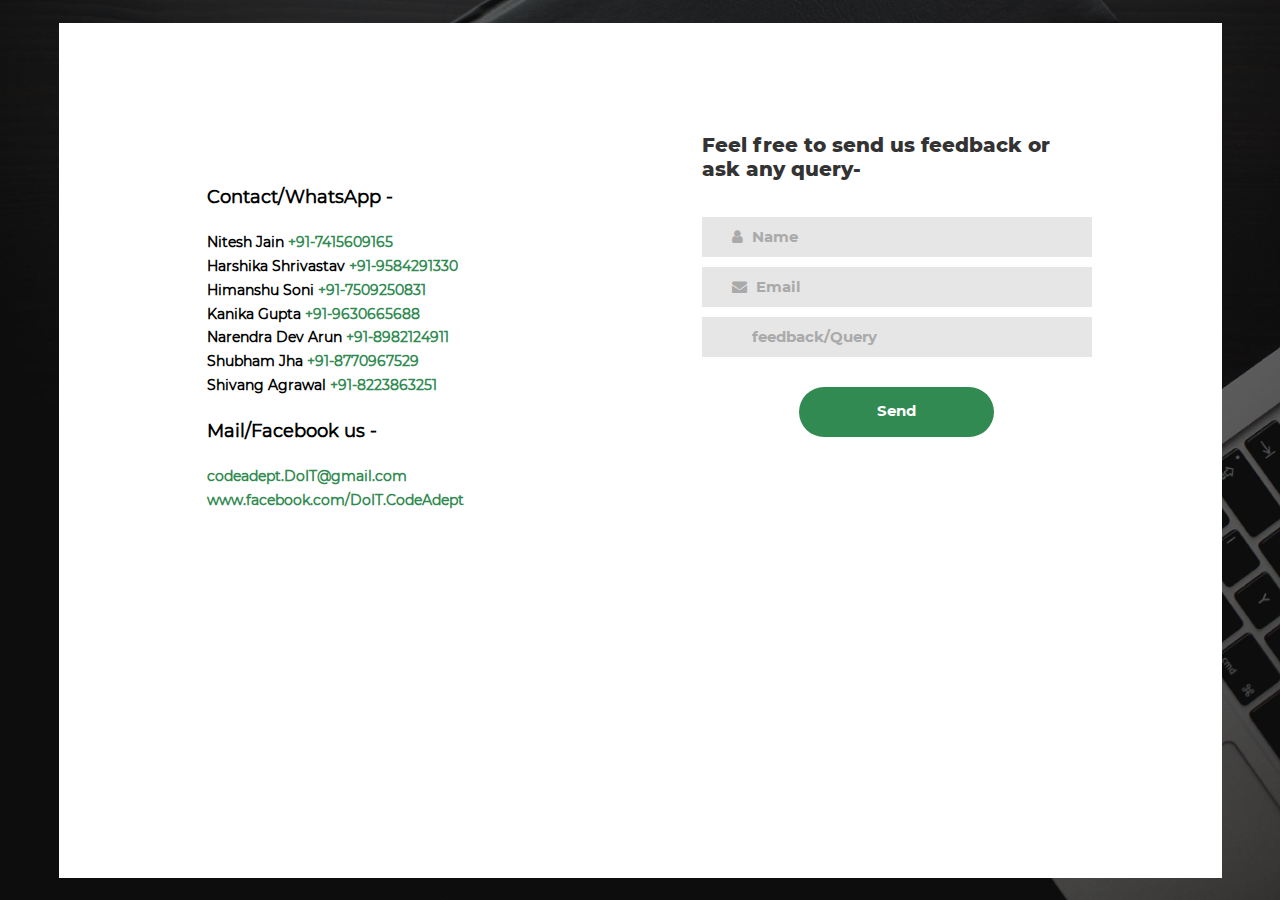
<file: contact.html>
<!DOCTYPE html>
<html lang="en">
<head>
	<link rel="icon" href="images/codeadept-logo.png" type="png" sizes="30x30">
	<title>Contact us!</title>
	<meta charset="UTF-8">
	<meta name="viewport" content="width=device-width, initial-scale=1">
<!--===============================================================================================-->
	<link rel="icon" type="image/png" href="images/icons/favicon.ico"/>
<!--===============================================================================================-->
	<link rel="stylesheet" type="text/css" href="vendor/bootstrap/css/bootstrap.min.css">
<!--===============================================================================================-->
	<link rel="stylesheet" type="text/css" href="fonts/font-awesome-4.7.0/css/font-awesome.min.css">
<!--===============================================================================================-->
	<link rel="stylesheet" type="text/css" href="vendor/animate/animate.css">
<!--===============================================================================================-->
	<link rel="stylesheet" type="text/css" href="vendor/css-hamburgers/hamburgers.min.css">
<!--===============================================================================================-->
	<link rel="stylesheet" type="text/css" href="vendor/select2/select2.min.css">
<!--===============================================================================================-->
	<link rel="stylesheet" type="text/css" href="css/contact-util.css">
	<link rel="stylesheet" type="text/css" href="css/contact-main.css">
<!--===============================================================================================-->
</head>
<body>

	<div class="bg-contact100" style="background-image: url('images/services-bg.jpg');">
		<div class="container-contact100">

			<div class="wrap-contact100">

				<div>
				<div class="contact100-pic js-tilt" data-tilt>
					<h1 class="contact-h1-1" style="color: black">
						<b>
						Contact/WhatsApp -</b>
					</h1><br>
					<p class="contact-p-1">
							Nitesh Jain <span style="color 
							: #318a51"><b> +91-7415609165</b></span><br>
						Harshika Shrivastav <span style="color 
							: #318a51"><b> +91-9584291330</b><br></span>
							Himanshu Soni <span style="color 
							: #318a51"><b> +91-7509250831</b><br></span>
							Kanika Gupta <span style="color 
							: #318a51"><b> +91-9630665688</b><br></span>
						
							
							Narendra Dev Arun <span style="color 
							: #318a51"><b> +91-8982124911</b><br></span>
							Shubham Jha <span style="color 
							: #318a51"><b> +91-8770967529</b><br></span>
							
							Shivang Agrawal <span style="color 
							: #318a51"><b> +91-8223863251</b><br>
							<br>
							<h1 class="contact-h1-1" style="color: black">
						<b>
						 Mail/Facebook us -</b>
					</h1><br>
							<p class="contact-p-1">
							 <span style="color 
							: #318a51"><b> codeadept.DoIT@gmail.com</b></span><br>
							<a href="https://www.facebook.com/DoIT.CodeAdept/"> <span style="color 
							: #318a51"><b> www.facebook.com/DoIT.CodeAdept</b></span><br></a>


					</p>

				</div></div>


				<form action="feedback.php" class="contact100-form validate-form"  method="POST">
					<span class="contact100-form-title">
						Feel free to send us feedback or ask any query-
					</span>

					<div class="wrap-input100 validate-input" data-validate = "Name is required">
						<input class="input100" type="text" name="name" placeholder="Name" required>
						<span class="focus-input100"></span>
						<span class="symbol-input100">
							<i class="fa fa-user" aria-hidden="true"></i>
						</span>
					</div>

					<div class="wrap-input100 validate-input" data-validate = "Valid email is required: ex@abc.xyz">
						<input class="input100" type="email" name="email" placeholder="Email" required>
						<span class="focus-input100"></span>
						<span class="symbol-input100">
							<i class="fa fa-envelope" aria-hidden="true"></i>
						</span>
					</div>

					
					<div class="wrap-input100 validate-input" data-validate = "Valid email is required: ex@abc.xyz">
						<input class="input100" type="text" name="feedback" placeholder="feedback/Query" required>
						<span class="focus-input100"></span>
						<span class="symbol-input100">
							 
						</span>
					</div>

					<div class="container-contact100-form-btn">
						<input type="submit" value="Send" class="contact100-form-btn">

						
						
					</div>
				</form>
			</div>
		</div>
	</div>




<!--===============================================================================================-->
	<script src="vendor/jquery/jquery-3.2.1.min.js"></script>
<!--===============================================================================================-->
	<script src="vendor/bootstrap/js/popper.js"></script>
	<script src="vendor/bootstrap/js/bootstrap.min.js"></script>
<!--===============================================================================================-->
	<script src="vendor/select2/select2.min.js"></script>
<!--===============================================================================================-->
	<script src="vendor/tilt/tilt.jquery.min.js"></script>
	<script >
		$('.js-tilt').tilt({
			scale: 1.1
		})
	</script>
<!--===============================================================================================-->
	<script src="js/main.js"></script>

<!-- Global site tag (gtag.js) - Google Analytics -->
<script async src="https://www.googletagmanager.com/gtag/js?id=UA-23581568-13"></script>
<script>
  window.dataLayer = window.dataLayer || [];
  function gtag(){dataLayer.push(arguments);}
  gtag('js', new Date());

  gtag('config', 'UA-23581568-13');
</script>

</body>
</html>
</file>
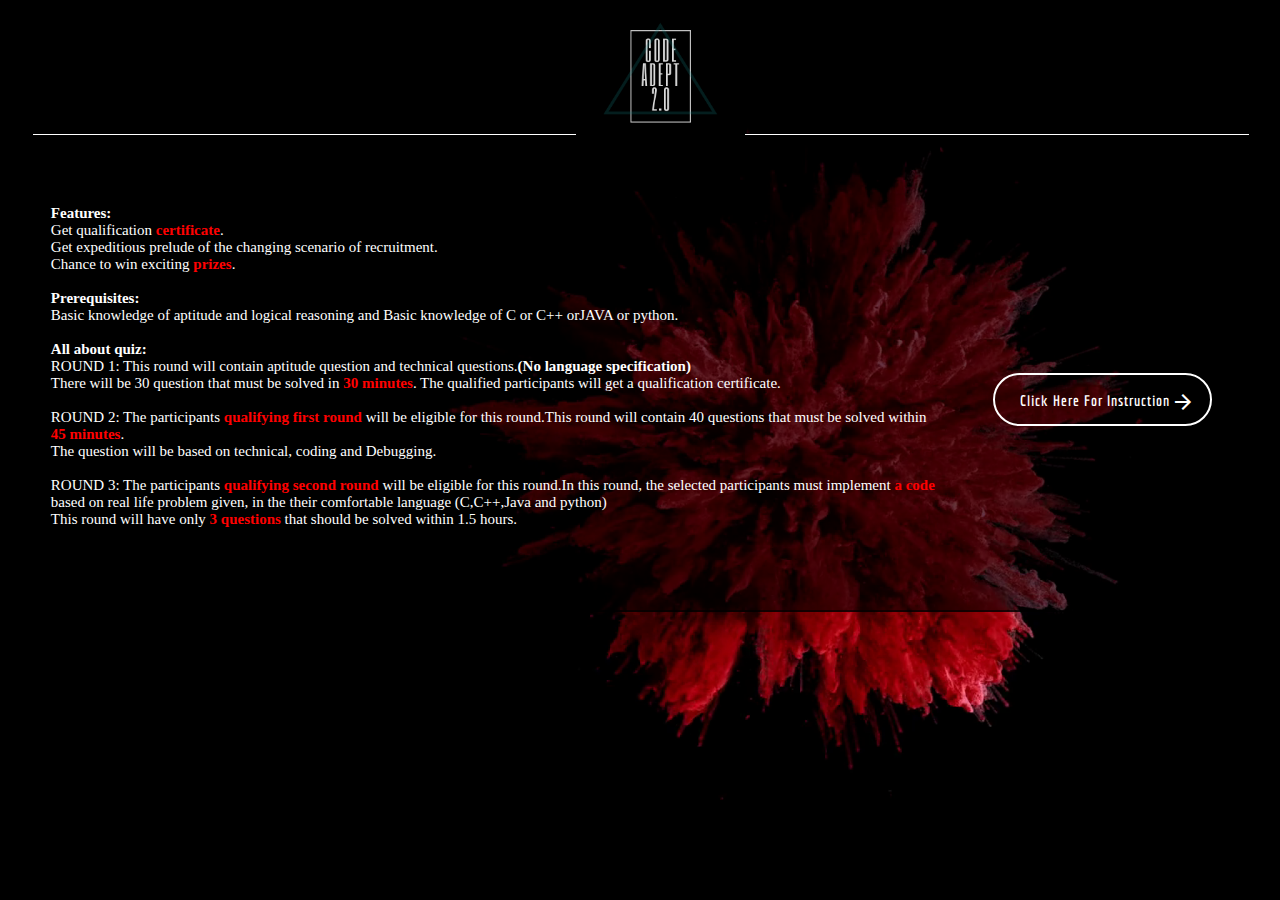
<file: guidlines.html>
<!DOCTYPE html>
  <html>
  <head>
    <link rel="icon" href="images/capture.jpg" type="png" sizes="20x20">
      <title>Codeadept-guidlines</title>

      <meta charset="UTF-8">
  <meta name="viewport" content="width=device-width, initial-scale=1">
          <meta name="description" content="">
    <meta name="author" content="">

    <!-- mobile specific metas
    ================================================== -->
    <meta name="viewport" content="width=device-width, initial-scale=1">

    <!-- CSS
    ================================================== -->
        <link rel="stylesheet" href="css/guidlines-css.css">
     <link href="https://fonts.googleapis.com/css?family=Economica" rel="stylesheet">
      <link href="https://fonts.googleapis.com/icon?family=Material+Icons" rel="stylesheet">
    <!-- script
   
    <!-- favicons
    ================================================== -->
    <link rel="shortcut icon" href="favicon.png" type="image/x-icon">
    <link rel="icon" href="favicon.png" type="image/x-icon">
    <style type="text/css">
      body{
        margin: 0px;
        padding: 0px;
      }
    </style>
  </head>
  <body style="

   width: 100%;
  height: 100%;
  background-image: url('./images/1.png');
  background-size: cover;
  background-repeat: no-repeat;
  background-attachment: fixed;" 
>



<div class="guidlines-div">

                <div class="guidlines-head">
                  <a href="index.html"> <img class="codeadept-logo-css" src="images/codeadept-logo.png"></a>

           <h1 class="guidlines-head-h1">
            
           </h1>    
</div>
  
 <button class="guidlines-btn"  onclick="slideshow()" ><p id="text-content" style="line-height: 134%;

position: relative;

right: 4%;">Click Here For Instruction</p> <i class="material-icons">arrow_forward</i></button>

<div id="guidlines-left-div">

  <p class="left-content">
<strong>Features:</strong><br>
Get qualification <span style="color: red" ><b>certificate</b></span>.<br>
Get expeditious prelude of the changing scenario of recruitment.<br>
Chance to win exciting <span style="color: red" ><b>prizes</b></span>.<br><br>
<strong>Prerequisites:</strong><br>
Basic knowledge of aptitude and logical reasoning and 
Basic knowledge of C or C++ orJAVA or python.<br><br>
<strong>All about quiz: </strong><br>

    ROUND 1: This round will contain aptitude question and technical questions.<strong>(No language specification)</strong><br>
There will be 30 question that must be solved in <span style="color: red" ><b>30 minutes</b></span>. The qualified participants will
get a qualification certificate.<br><br>
ROUND 2: The participants <span style="color: red" ><b>qualifying first round</b></span> will be eligible for this round.This round will contain 40 questions that must be solved within <span style="color: red" ><b>45 minutes</b></span>.<br>
The question will be based on technical, coding and Debugging.<br><br>
ROUND 3: The participants <span style="color: red" ><b>qualifying second round</b></span> will be eligible for this round.In this round, the selected participants must implement <span style="color: red" ><b>a code</b></span> based on real life problem
given, in the their comfortable language (C,C++,Java and python) <br> This
round will have only <span style="color: red" ><b>3 questions</b></span> that should be solved within 1.5 hours.<br> <br>

</p>
</div>
<div id="guidlines-right-div" class="slide-in">
 
 <p class="right-content">


<ul class="right-content">
  <li type="circle">On the <span style="color: red" ><b>First day, Oct 8<sup>th</sup></b></span>, first two rounds will be conducted and final round will be on  <span style="color: red" ><b>Second day(9<sup>th</sup> Oct)</b></span></li><br>
  <li type="circle"> Participants will be selected at each round and promoted to next round based on their
performance. Then <span style="color: red" ><b>top three</b></span> will be the winners and awarded prizes and certificates.</li><br>
  <li type="circle">Participants will receive participation <span style="color: red" ><b>certificates</b></span> after clearing first round.</li><br>
  <li type="circle">Then top three participants will be the winners and awarded with encouraging <span style="color: red" ><b>prize money</b></span> and certificates.</li><br>
</ul>
   


 </p>


</div>


                        
                   

</div>

<script type="text/javascript">
  
    (function(){

      var parallax = document.querySelectorAll("body"),
          speed = 0.4;

      window.onscroll = function(){
        [].slice.call(parallax).forEach(function(el,i){

          var windowYOffset = window.pageYOffset,
              elBackgrounPos = "50% " + (windowYOffset * speed) + "px";

          el.style.backgroundPosition = elBackgrounPos;

        });
      };

    })();


</script>


<script type="text/javascript">
  

  var $slider = document.getElementById('guidlines-right-div');
var $toggle = document.getElementById('guidlines-btn');

$toggle.addEventListener('click', function() {
    var isOpen = $slider.classList.contains('slide-in');

    $slider.setAttribute('class', isOpen ? 'slide-out' : 'slide-in');
});
</script>


<script type="text/javascript">
    
    function slideshow(){
         
       var x = document.getElementById('guidlines-right-div');
        var y = document.getElementById('guidlines-left-div');
        var z = document.getElementById('text-content');


       if(x.style.display === "block"){
        x.style.display="none";
        y.style.display="block";
        z.innerHTML="Click here for Instruction";


       }else{
        x.style.display="block";
        y.style.display="none";
        z.innerHTML="Click here for details";
       }
    } 



  </script>






  </body>
  </html>
</file>
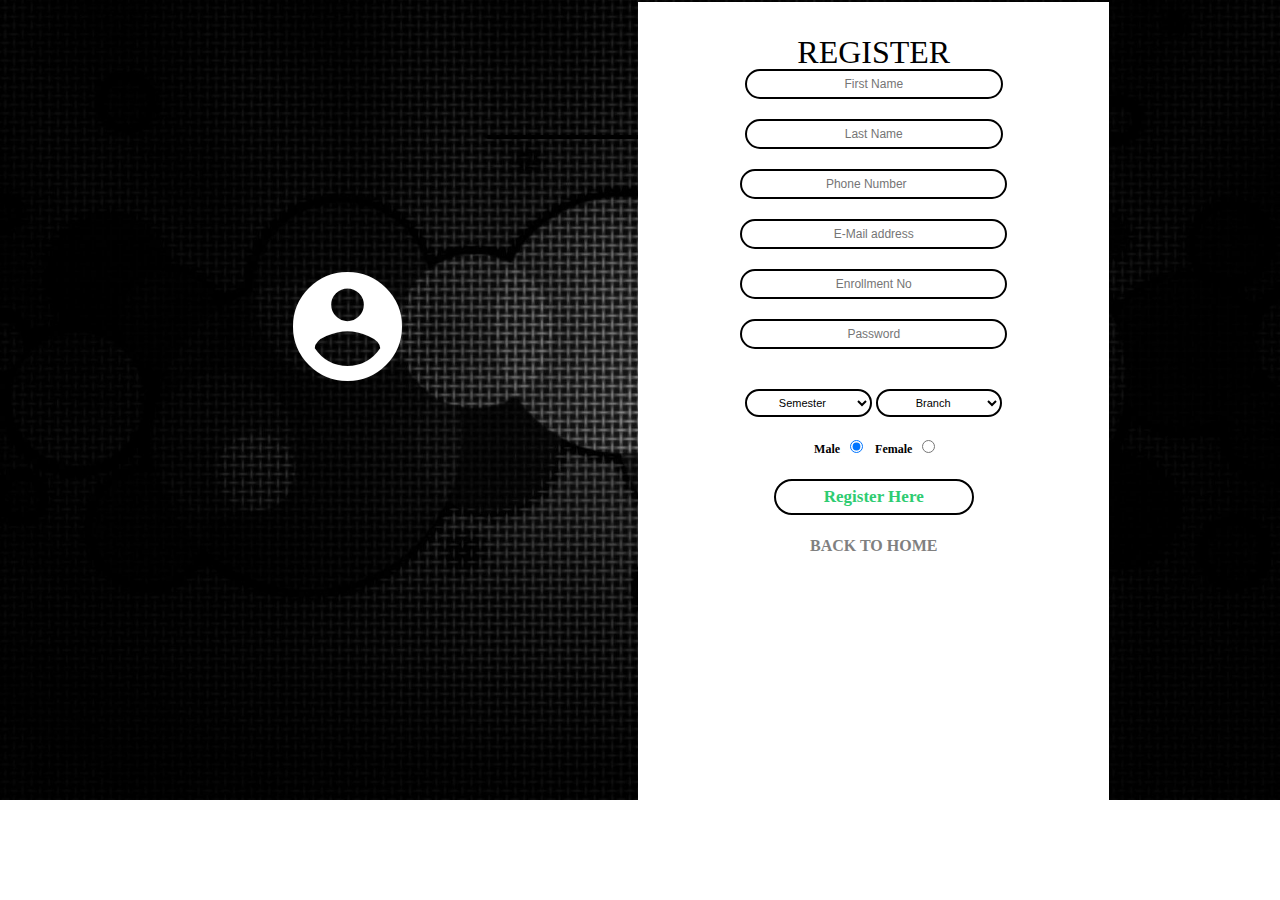
<file: register.html>
<!DOCTYPE html>
<html lang="en">
<head>
    <meta charset="utf-8">

    
    <meta name="description" content="">
    <meta name="author" content="">

    <!-- mobile specific metas
    ================================================== -->
    <meta name="viewport" content="width=device-width, initial-scale=1">

    <link rel="icon" href="images/codeadept-logo.png" type="png" sizes="30x30">
	<title>Register | Code Adept 2.O</title>
	<link rel="stylesheet" type="text/css" href="./css/regcss.css">
    
    

	<link href="https://fonts.googleapis.com/css?family=Flamenco" rel="stylesheet">
	<link rel="stylesheet" href="https://cdnjs.cloudflare.com/ajax/libs/animate.css/3.5.2/animate.min.css">
  <link href="https://fonts.googleapis.com/icon?family=Material+Icons" rel="stylesheet">
	<link rel="stylesheet" href="https://cdnjs.cloudflare.com/ajax/libs/font-awesome/4.7.0/css/font-awesome.min.css">
</head>
<body style="background-image: url(./images/bbbb.jpg); background-size: cover; background-repeat: no-repeat;">
<div class="vvvv">
   <i class="material-icons" id="xx55">account_circle</i></div>

    <form class="box" action="register.php" method="POST" onsubmit="validate()">
         <div class="login-div">
             <div class="div-temp-login">
        <h1 class="main-nav animated slideInDown" id="h1-login">Register</h1>
        <input id="x1" type="text" style="     width: 52%;" name="first" placeholder="First Name" required>
                 <input id="x2" type="text" style=" width: 52%;
   " name="last" placeholder="Last Name">
                 <input id="xx12" type="number" style="    width: 54%;" name="number" placeholder="Phone Number" required>
                 <input  id="xx12" type="email" style="    width: 54%;" name="email" placeholder="E-Mail address" required>
                 <input  id="xx12" type="text" style="    width: 54%;" name="username" placeholder="Enrollment No" required>
                 <input  id="xx12" type="password"  style="    width: 54%;" name="password" placeholder="Password" required>
                <select id="abc"  style="display: inline-block;     width: 27%;" name="semester" required>
  <option value="">Semester</option>
  <option value="One">One</option>
  <option value="Two">Two</option>
  <option value="Three">Third</option>
                    <option value="four">Four</option>
                    <option value="five">Five</option>
                    <option value="six">Six</option>
                    <option value="seven">Seven</option>
                    <option value="eight">Eight</option>
</select>
                  <select id="def" style="display: inline-block;width: 27%;" name="branch" required>
  <option value="">Branch</option>
  <option value="it">IT  - Information Technology</option>
  <option value="cs">CSE - Computer Science</option>
  <option value="ec">EC  - Electronics Communication</option>
                    <option value="me">ME  - Mechanical Engg</option>
                    <option value="ce">CE  - Civil Engg</option>
                    <option value="pct">PCT - Petrochemical Engg</option>
                    <option value="auto">AUTO - Automobile Engg</option>
                    <option value="ex">EE  - Electrical Engg</option>
                     <option value="ex">MCA - Master in Computer Application</option>
</select>
                 <div class="xxx">
                 <label>Male</label><input type="radio" name="gender" value="male" checked>
                  <label>Female</label><input type="radio" name="gender" value="female">
                  
                 </div>
                <input class="reg-btn" type="submit" name="" value="Register Here">
                <a href="index.html" style="text-decoration: none; "><h2 id="xx145">Back to home</h2>
              </div>
    </form>
   
    </div>
    </body>
    <script type="text/javascript">
      function validate() {
        var f=document.getElementById('abc').value;
        if(f=="abc")
        {
          alert("Please fill in the semester");
          return false;
        }
        else
        {
          return true;
        }

        var f=document.getElementById('def').value;
        if(f=="def")
        {
          alert("Please fill in the branch");
          return false;
        }
        else
        {
          return true;
        }

      }
    </script>
</html>
</file>
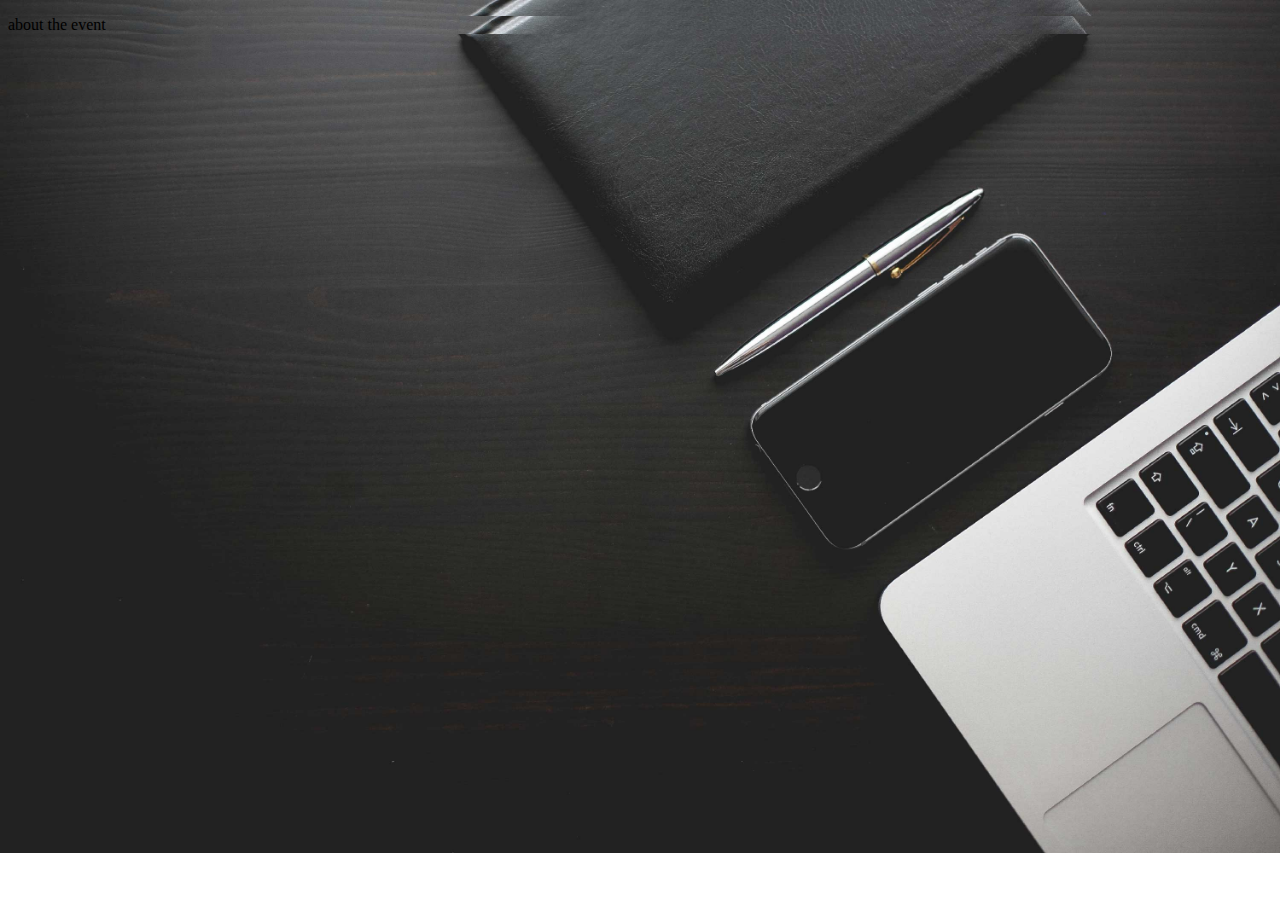
<file: tiltexample.html>
<!DOCTYPE html>
<html>
<head>
  <title>dhasvbj</title>
   <link rel="stylesheet" href="main123.css">

</head>
<body>
<div class="guideline-header">
         <p>about the event</p>
        </div>
</body>
</html>
</file>
<file: css/contact-util.css>
/*[ FONT SIZE ]
///////////////////////////////////////////////////////////
*/
.fs-1 {font-size: 1px;}
.fs-2 {font-size: 2px;}
.fs-3 {font-size: 3px;}
.fs-4 {font-size: 4px;}
.fs-5 {font-size: 5px;}
.fs-6 {font-size: 6px;}
.fs-7 {font-size: 7px;}
.fs-8 {font-size: 8px;}
.fs-9 {font-size: 9px;}
.fs-10 {font-size: 10px;}
.fs-11 {font-size: 11px;}
.fs-12 {font-size: 12px;}
.fs-13 {font-size: 13px;}
.fs-14 {font-size: 14px;}
.fs-15 {font-size: 15px;}
.fs-16 {font-size: 16px;}
.fs-17 {font-size: 17px;}
.fs-18 {font-size: 18px;}
.fs-19 {font-size: 19px;}
.fs-20 {font-size: 20px;}
.fs-21 {font-size: 21px;}
.fs-22 {font-size: 22px;}
.fs-23 {font-size: 23px;}
.fs-24 {font-size: 24px;}
.fs-25 {font-size: 25px;}
.fs-26 {font-size: 26px;}
.fs-27 {font-size: 27px;}
.fs-28 {font-size: 28px;}
.fs-29 {font-size: 29px;}
.fs-30 {font-size: 30px;}
.fs-31 {font-size: 31px;}
.fs-32 {font-size: 32px;}
.fs-33 {font-size: 33px;}
.fs-34 {font-size: 34px;}
.fs-35 {font-size: 35px;}
.fs-36 {font-size: 36px;}
.fs-37 {font-size: 37px;}
.fs-38 {font-size: 38px;}
.fs-39 {font-size: 39px;}
.fs-40 {font-size: 40px;}
.fs-41 {font-size: 41px;}
.fs-42 {font-size: 42px;}
.fs-43 {font-size: 43px;}
.fs-44 {font-size: 44px;}
.fs-45 {font-size: 45px;}
.fs-46 {font-size: 46px;}
.fs-47 {font-size: 47px;}
.fs-48 {font-size: 48px;}
.fs-49 {font-size: 49px;}
.fs-50 {font-size: 50px;}
.fs-51 {font-size: 51px;}
.fs-52 {font-size: 52px;}
.fs-53 {font-size: 53px;}
.fs-54 {font-size: 54px;}
.fs-55 {font-size: 55px;}
.fs-56 {font-size: 56px;}
.fs-57 {font-size: 57px;}
.fs-58 {font-size: 58px;}
.fs-59 {font-size: 59px;}
.fs-60 {font-size: 60px;}
.fs-61 {font-size: 61px;}
.fs-62 {font-size: 62px;}
.fs-63 {font-size: 63px;}
.fs-64 {font-size: 64px;}
.fs-65 {font-size: 65px;}
.fs-66 {font-size: 66px;}
.fs-67 {font-size: 67px;}
.fs-68 {font-size: 68px;}
.fs-69 {font-size: 69px;}
.fs-70 {font-size: 70px;}
.fs-71 {font-size: 71px;}
.fs-72 {font-size: 72px;}
.fs-73 {font-size: 73px;}
.fs-74 {font-size: 74px;}
.fs-75 {font-size: 75px;}
.fs-76 {font-size: 76px;}
.fs-77 {font-size: 77px;}
.fs-78 {font-size: 78px;}
.fs-79 {font-size: 79px;}
.fs-80 {font-size: 80px;}
.fs-81 {font-size: 81px;}
.fs-82 {font-size: 82px;}
.fs-83 {font-size: 83px;}
.fs-84 {font-size: 84px;}
.fs-85 {font-size: 85px;}
.fs-86 {font-size: 86px;}
.fs-87 {font-size: 87px;}
.fs-88 {font-size: 88px;}
.fs-89 {font-size: 89px;}
.fs-90 {font-size: 90px;}
.fs-91 {font-size: 91px;}
.fs-92 {font-size: 92px;}
.fs-93 {font-size: 93px;}
.fs-94 {font-size: 94px;}
.fs-95 {font-size: 95px;}
.fs-96 {font-size: 96px;}
.fs-97 {font-size: 97px;}
.fs-98 {font-size: 98px;}
.fs-99 {font-size: 99px;}
.fs-100 {font-size: 100px;}
.fs-101 {font-size: 101px;}
.fs-102 {font-size: 102px;}
.fs-103 {font-size: 103px;}
.fs-104 {font-size: 104px;}
.fs-105 {font-size: 105px;}
.fs-106 {font-size: 106px;}
.fs-107 {font-size: 107px;}
.fs-108 {font-size: 108px;}
.fs-109 {font-size: 109px;}
.fs-110 {font-size: 110px;}
.fs-111 {font-size: 111px;}
.fs-112 {font-size: 112px;}
.fs-113 {font-size: 113px;}
.fs-114 {font-size: 114px;}
.fs-115 {font-size: 115px;}
.fs-116 {font-size: 116px;}
.fs-117 {font-size: 117px;}
.fs-118 {font-size: 118px;}
.fs-119 {font-size: 119px;}
.fs-120 {font-size: 120px;}
.fs-121 {font-size: 121px;}
.fs-122 {font-size: 122px;}
.fs-123 {font-size: 123px;}
.fs-124 {font-size: 124px;}
.fs-125 {font-size: 125px;}
.fs-126 {font-size: 126px;}
.fs-127 {font-size: 127px;}
.fs-128 {font-size: 128px;}
.fs-129 {font-size: 129px;}
.fs-130 {font-size: 130px;}
.fs-131 {font-size: 131px;}
.fs-132 {font-size: 132px;}
.fs-133 {font-size: 133px;}
.fs-134 {font-size: 134px;}
.fs-135 {font-size: 135px;}
.fs-136 {font-size: 136px;}
.fs-137 {font-size: 137px;}
.fs-138 {font-size: 138px;}
.fs-139 {font-size: 139px;}
.fs-140 {font-size: 140px;}
.fs-141 {font-size: 141px;}
.fs-142 {font-size: 142px;}
.fs-143 {font-size: 143px;}
.fs-144 {font-size: 144px;}
.fs-145 {font-size: 145px;}
.fs-146 {font-size: 146px;}
.fs-147 {font-size: 147px;}
.fs-148 {font-size: 148px;}
.fs-149 {font-size: 149px;}
.fs-150 {font-size: 150px;}
.fs-151 {font-size: 151px;}
.fs-152 {font-size: 152px;}
.fs-153 {font-size: 153px;}
.fs-154 {font-size: 154px;}
.fs-155 {font-size: 155px;}
.fs-156 {font-size: 156px;}
.fs-157 {font-size: 157px;}
.fs-158 {font-size: 158px;}
.fs-159 {font-size: 159px;}
.fs-160 {font-size: 160px;}
.fs-161 {font-size: 161px;}
.fs-162 {font-size: 162px;}
.fs-163 {font-size: 163px;}
.fs-164 {font-size: 164px;}
.fs-165 {font-size: 165px;}
.fs-166 {font-size: 166px;}
.fs-167 {font-size: 167px;}
.fs-168 {font-size: 168px;}
.fs-169 {font-size: 169px;}
.fs-170 {font-size: 170px;}
.fs-171 {font-size: 171px;}
.fs-172 {font-size: 172px;}
.fs-173 {font-size: 173px;}
.fs-174 {font-size: 174px;}
.fs-175 {font-size: 175px;}
.fs-176 {font-size: 176px;}
.fs-177 {font-size: 177px;}
.fs-178 {font-size: 178px;}
.fs-179 {font-size: 179px;}
.fs-180 {font-size: 180px;}
.fs-181 {font-size: 181px;}
.fs-182 {font-size: 182px;}
.fs-183 {font-size: 183px;}
.fs-184 {font-size: 184px;}
.fs-185 {font-size: 185px;}
.fs-186 {font-size: 186px;}
.fs-187 {font-size: 187px;}
.fs-188 {font-size: 188px;}
.fs-189 {font-size: 189px;}
.fs-190 {font-size: 190px;}
.fs-191 {font-size: 191px;}
.fs-192 {font-size: 192px;}
.fs-193 {font-size: 193px;}
.fs-194 {font-size: 194px;}
.fs-195 {font-size: 195px;}
.fs-196 {font-size: 196px;}
.fs-197 {font-size: 197px;}
.fs-198 {font-size: 198px;}
.fs-199 {font-size: 199px;}
.fs-200 {font-size: 200px;}

/*[ PADDING ]
///////////////////////////////////////////////////////////
*/
.p-t-0 {padding-top: 0px;}
.p-t-1 {padding-top: 1px;}
.p-t-2 {padding-top: 2px;}
.p-t-3 {padding-top: 3px;}
.p-t-4 {padding-top: 4px;}
.p-t-5 {padding-top: 5px;}
.p-t-6 {padding-top: 6px;}
.p-t-7 {padding-top: 7px;}
.p-t-8 {padding-top: 8px;}
.p-t-9 {padding-top: 9px;}
.p-t-10 {padding-top: 10px;}
.p-t-11 {padding-top: 11px;}
.p-t-12 {padding-top: 12px;}
.p-t-13 {padding-top: 13px;}
.p-t-14 {padding-top: 14px;}
.p-t-15 {padding-top: 15px;}
.p-t-16 {padding-top: 16px;}
.p-t-17 {padding-top: 17px;}
.p-t-18 {padding-top: 18px;}
.p-t-19 {padding-top: 19px;}
.p-t-20 {padding-top: 20px;}
.p-t-21 {padding-top: 21px;}
.p-t-22 {padding-top: 22px;}
.p-t-23 {padding-top: 23px;}
.p-t-24 {padding-top: 24px;}
.p-t-25 {padding-top: 25px;}
.p-t-26 {padding-top: 26px;}
.p-t-27 {padding-top: 27px;}
.p-t-28 {padding-top: 28px;}
.p-t-29 {padding-top: 29px;}
.p-t-30 {padding-top: 30px;}
.p-t-31 {padding-top: 31px;}
.p-t-32 {padding-top: 32px;}
.p-t-33 {padding-top: 33px;}
.p-t-34 {padding-top: 34px;}
.p-t-35 {padding-top: 35px;}
.p-t-36 {padding-top: 36px;}
.p-t-37 {padding-top: 37px;}
.p-t-38 {padding-top: 38px;}
.p-t-39 {padding-top: 39px;}
.p-t-40 {padding-top: 40px;}
.p-t-41 {padding-top: 41px;}
.p-t-42 {padding-top: 42px;}
.p-t-43 {padding-top: 43px;}
.p-t-44 {padding-top: 44px;}
.p-t-45 {padding-top: 45px;}
.p-t-46 {padding-top: 46px;}
.p-t-47 {padding-top: 47px;}
.p-t-48 {padding-top: 48px;}
.p-t-49 {padding-top: 49px;}
.p-t-50 {padding-top: 50px;}
.p-t-51 {padding-top: 51px;}
.p-t-52 {padding-top: 52px;}
.p-t-53 {padding-top: 53px;}
.p-t-54 {padding-top: 54px;}
.p-t-55 {padding-top: 55px;}
.p-t-56 {padding-top: 56px;}
.p-t-57 {padding-top: 57px;}
.p-t-58 {padding-top: 58px;}
.p-t-59 {padding-top: 59px;}
.p-t-60 {padding-top: 60px;}
.p-t-61 {padding-top: 61px;}
.p-t-62 {padding-top: 62px;}
.p-t-63 {padding-top: 63px;}
.p-t-64 {padding-top: 64px;}
.p-t-65 {padding-top: 65px;}
.p-t-66 {padding-top: 66px;}
.p-t-67 {padding-top: 67px;}
.p-t-68 {padding-top: 68px;}
.p-t-69 {padding-top: 69px;}
.p-t-70 {padding-top: 70px;}
.p-t-71 {padding-top: 71px;}
.p-t-72 {padding-top: 72px;}
.p-t-73 {padding-top: 73px;}
.p-t-74 {padding-top: 74px;}
.p-t-75 {padding-top: 75px;}
.p-t-76 {padding-top: 76px;}
.p-t-77 {padding-top: 77px;}
.p-t-78 {padding-top: 78px;}
.p-t-79 {padding-top: 79px;}
.p-t-80 {padding-top: 80px;}
.p-t-81 {padding-top: 81px;}
.p-t-82 {padding-top: 82px;}
.p-t-83 {padding-top: 83px;}
.p-t-84 {padding-top: 84px;}
.p-t-85 {padding-top: 85px;}
.p-t-86 {padding-top: 86px;}
.p-t-87 {padding-top: 87px;}
.p-t-88 {padding-top: 88px;}
.p-t-89 {padding-top: 89px;}
.p-t-90 {padding-top: 90px;}
.p-t-91 {padding-top: 91px;}
.p-t-92 {padding-top: 92px;}
.p-t-93 {padding-top: 93px;}
.p-t-94 {padding-top: 94px;}
.p-t-95 {padding-top: 95px;}
.p-t-96 {padding-top: 96px;}
.p-t-97 {padding-top: 97px;}
.p-t-98 {padding-top: 98px;}
.p-t-99 {padding-top: 99px;}
.p-t-100 {padding-top: 100px;}
.p-t-101 {padding-top: 101px;}
.p-t-102 {padding-top: 102px;}
.p-t-103 {padding-top: 103px;}
.p-t-104 {padding-top: 104px;}
.p-t-105 {padding-top: 105px;}
.p-t-106 {padding-top: 106px;}
.p-t-107 {padding-top: 107px;}
.p-t-108 {padding-top: 108px;}
.p-t-109 {padding-top: 109px;}
.p-t-110 {padding-top: 110px;}
.p-t-111 {padding-top: 111px;}
.p-t-112 {padding-top: 112px;}
.p-t-113 {padding-top: 113px;}
.p-t-114 {padding-top: 114px;}
.p-t-115 {padding-top: 115px;}
.p-t-116 {padding-top: 116px;}
.p-t-117 {padding-top: 117px;}
.p-t-118 {padding-top: 118px;}
.p-t-119 {padding-top: 119px;}
.p-t-120 {padding-top: 120px;}
.p-t-121 {padding-top: 121px;}
.p-t-122 {padding-top: 122px;}
.p-t-123 {padding-top: 123px;}
.p-t-124 {padding-top: 124px;}
.p-t-125 {padding-top: 125px;}
.p-t-126 {padding-top: 126px;}
.p-t-127 {padding-top: 127px;}
.p-t-128 {padding-top: 128px;}
.p-t-129 {padding-top: 129px;}
.p-t-130 {padding-top: 130px;}
.p-t-131 {padding-top: 131px;}
.p-t-132 {padding-top: 132px;}
.p-t-133 {padding-top: 133px;}
.p-t-134 {padding-top: 134px;}
.p-t-135 {padding-top: 135px;}
.p-t-136 {padding-top: 136px;}
.p-t-137 {padding-top: 137px;}
.p-t-138 {padding-top: 138px;}
.p-t-139 {padding-top: 139px;}
.p-t-140 {padding-top: 140px;}
.p-t-141 {padding-top: 141px;}
.p-t-142 {padding-top: 142px;}
.p-t-143 {padding-top: 143px;}
.p-t-144 {padding-top: 144px;}
.p-t-145 {padding-top: 145px;}
.p-t-146 {padding-top: 146px;}
.p-t-147 {padding-top: 147px;}
.p-t-148 {padding-top: 148px;}
.p-t-149 {padding-top: 149px;}
.p-t-150 {padding-top: 150px;}
.p-t-151 {padding-top: 151px;}
.p-t-152 {padding-top: 152px;}
.p-t-153 {padding-top: 153px;}
.p-t-154 {padding-top: 154px;}
.p-t-155 {padding-top: 155px;}
.p-t-156 {padding-top: 156px;}
.p-t-157 {padding-top: 157px;}
.p-t-158 {padding-top: 158px;}
.p-t-159 {padding-top: 159px;}
.p-t-160 {padding-top: 160px;}
.p-t-161 {padding-top: 161px;}
.p-t-162 {padding-top: 162px;}
.p-t-163 {padding-top: 163px;}
.p-t-164 {padding-top: 164px;}
.p-t-165 {padding-top: 165px;}
.p-t-166 {padding-top: 166px;}
.p-t-167 {padding-top: 167px;}
.p-t-168 {padding-top: 168px;}
.p-t-169 {padding-top: 169px;}
.p-t-170 {padding-top: 170px;}
.p-t-171 {padding-top: 171px;}
.p-t-172 {padding-top: 172px;}
.p-t-173 {padding-top: 173px;}
.p-t-174 {padding-top: 174px;}
.p-t-175 {padding-top: 175px;}
.p-t-176 {padding-top: 176px;}
.p-t-177 {padding-top: 177px;}
.p-t-178 {padding-top: 178px;}
.p-t-179 {padding-top: 179px;}
.p-t-180 {padding-top: 180px;}
.p-t-181 {padding-top: 181px;}
.p-t-182 {padding-top: 182px;}
.p-t-183 {padding-top: 183px;}
.p-t-184 {padding-top: 184px;}
.p-t-185 {padding-top: 185px;}
.p-t-186 {padding-top: 186px;}
.p-t-187 {padding-top: 187px;}
.p-t-188 {padding-top: 188px;}
.p-t-189 {padding-top: 189px;}
.p-t-190 {padding-top: 190px;}
.p-t-191 {padding-top: 191px;}
.p-t-192 {padding-top: 192px;}
.p-t-193 {padding-top: 193px;}
.p-t-194 {padding-top: 194px;}
.p-t-195 {padding-top: 195px;}
.p-t-196 {padding-top: 196px;}
.p-t-197 {padding-top: 197px;}
.p-t-198 {padding-top: 198px;}
.p-t-199 {padding-top: 199px;}
.p-t-200 {padding-top: 200px;}
.p-t-201 {padding-top: 201px;}
.p-t-202 {padding-top: 202px;}
.p-t-203 {padding-top: 203px;}
.p-t-204 {padding-top: 204px;}
.p-t-205 {padding-top: 205px;}
.p-t-206 {padding-top: 206px;}
.p-t-207 {padding-top: 207px;}
.p-t-208 {padding-top: 208px;}
.p-t-209 {padding-top: 209px;}
.p-t-210 {padding-top: 210px;}
.p-t-211 {padding-top: 211px;}
.p-t-212 {padding-top: 212px;}
.p-t-213 {padding-top: 213px;}
.p-t-214 {padding-top: 214px;}
.p-t-215 {padding-top: 215px;}
.p-t-216 {padding-top: 216px;}
.p-t-217 {padding-top: 217px;}
.p-t-218 {padding-top: 218px;}
.p-t-219 {padding-top: 219px;}
.p-t-220 {padding-top: 220px;}
.p-t-221 {padding-top: 221px;}
.p-t-222 {padding-top: 222px;}
.p-t-223 {padding-top: 223px;}
.p-t-224 {padding-top: 224px;}
.p-t-225 {padding-top: 225px;}
.p-t-226 {padding-top: 226px;}
.p-t-227 {padding-top: 227px;}
.p-t-228 {padding-top: 228px;}
.p-t-229 {padding-top: 229px;}
.p-t-230 {padding-top: 230px;}
.p-t-231 {padding-top: 231px;}
.p-t-232 {padding-top: 232px;}
.p-t-233 {padding-top: 233px;}
.p-t-234 {padding-top: 234px;}
.p-t-235 {padding-top: 235px;}
.p-t-236 {padding-top: 236px;}
.p-t-237 {padding-top: 237px;}
.p-t-238 {padding-top: 238px;}
.p-t-239 {padding-top: 239px;}
.p-t-240 {padding-top: 240px;}
.p-t-241 {padding-top: 241px;}
.p-t-242 {padding-top: 242px;}
.p-t-243 {padding-top: 243px;}
.p-t-244 {padding-top: 244px;}
.p-t-245 {padding-top: 245px;}
.p-t-246 {padding-top: 246px;}
.p-t-247 {padding-top: 247px;}
.p-t-248 {padding-top: 248px;}
.p-t-249 {padding-top: 249px;}
.p-t-250 {padding-top: 250px;}
.p-b-0 {padding-bottom: 0px;}
.p-b-1 {padding-bottom: 1px;}
.p-b-2 {padding-bottom: 2px;}
.p-b-3 {padding-bottom: 3px;}
.p-b-4 {padding-bottom: 4px;}
.p-b-5 {padding-bottom: 5px;}
.p-b-6 {padding-bottom: 6px;}
.p-b-7 {padding-bottom: 7px;}
.p-b-8 {padding-bottom: 8px;}
.p-b-9 {padding-bottom: 9px;}
.p-b-10 {padding-bottom: 10px;}
.p-b-11 {padding-bottom: 11px;}
.p-b-12 {padding-bottom: 12px;}
.p-b-13 {padding-bottom: 13px;}
.p-b-14 {padding-bottom: 14px;}
.p-b-15 {padding-bottom: 15px;}
.p-b-16 {padding-bottom: 16px;}
.p-b-17 {padding-bottom: 17px;}
.p-b-18 {padding-bottom: 18px;}
.p-b-19 {padding-bottom: 19px;}
.p-b-20 {padding-bottom: 20px;}
.p-b-21 {padding-bottom: 21px;}
.p-b-22 {padding-bottom: 22px;}
.p-b-23 {padding-bottom: 23px;}
.p-b-24 {padding-bottom: 24px;}
.p-b-25 {padding-bottom: 25px;}
.p-b-26 {padding-bottom: 26px;}
.p-b-27 {padding-bottom: 27px;}
.p-b-28 {padding-bottom: 28px;}
.p-b-29 {padding-bottom: 29px;}
.p-b-30 {padding-bottom: 30px;}
.p-b-31 {padding-bottom: 31px;}
.p-b-32 {padding-bottom: 32px;}
.p-b-33 {padding-bottom: 33px;}
.p-b-34 {padding-bottom: 34px;}
.p-b-35 {padding-bottom: 35px;}
.p-b-36 {padding-bottom: 36px;}
.p-b-37 {padding-bottom: 37px;}
.p-b-38 {padding-bottom: 38px;}
.p-b-39 {padding-bottom: 39px;}
.p-b-40 {padding-bottom: 40px;}
.p-b-41 {padding-bottom: 41px;}
.p-b-42 {padding-bottom: 42px;}
.p-b-43 {padding-bottom: 43px;}
.p-b-44 {padding-bottom: 44px;}
.p-b-45 {padding-bottom: 45px;}
.p-b-46 {padding-bottom: 46px;}
.p-b-47 {padding-bottom: 47px;}
.p-b-48 {padding-bottom: 48px;}
.p-b-49 {padding-bottom: 49px;}
.p-b-50 {padding-bottom: 50px;}
.p-b-51 {padding-bottom: 51px;}
.p-b-52 {padding-bottom: 52px;}
.p-b-53 {padding-bottom: 53px;}
.p-b-54 {padding-bottom: 54px;}
.p-b-55 {padding-bottom: 55px;}
.p-b-56 {padding-bottom: 56px;}
.p-b-57 {padding-bottom: 57px;}
.p-b-58 {padding-bottom: 58px;}
.p-b-59 {padding-bottom: 59px;}
.p-b-60 {padding-bottom: 60px;}
.p-b-61 {padding-bottom: 61px;}
.p-b-62 {padding-bottom: 62px;}
.p-b-63 {padding-bottom: 63px;}
.p-b-64 {padding-bottom: 64px;}
.p-b-65 {padding-bottom: 65px;}
.p-b-66 {padding-bottom: 66px;}
.p-b-67 {padding-bottom: 67px;}
.p-b-68 {padding-bottom: 68px;}
.p-b-69 {padding-bottom: 69px;}
.p-b-70 {padding-bottom: 70px;}
.p-b-71 {padding-bottom: 71px;}
.p-b-72 {padding-bottom: 72px;}
.p-b-73 {padding-bottom: 73px;}
.p-b-74 {padding-bottom: 74px;}
.p-b-75 {padding-bottom: 75px;}
.p-b-76 {padding-bottom: 76px;}
.p-b-77 {padding-bottom: 77px;}
.p-b-78 {padding-bottom: 78px;}
.p-b-79 {padding-bottom: 79px;}
.p-b-80 {padding-bottom: 80px;}
.p-b-81 {padding-bottom: 81px;}
.p-b-82 {padding-bottom: 82px;}
.p-b-83 {padding-bottom: 83px;}
.p-b-84 {padding-bottom: 84px;}
.p-b-85 {padding-bottom: 85px;}
.p-b-86 {padding-bottom: 86px;}
.p-b-87 {padding-bottom: 87px;}
.p-b-88 {padding-bottom: 88px;}
.p-b-89 {padding-bottom: 89px;}
.p-b-90 {padding-bottom: 90px;}
.p-b-91 {padding-bottom: 91px;}
.p-b-92 {padding-bottom: 92px;}
.p-b-93 {padding-bottom: 93px;}
.p-b-94 {padding-bottom: 94px;}
.p-b-95 {padding-bottom: 95px;}
.p-b-96 {padding-bottom: 96px;}
.p-b-97 {padding-bottom: 97px;}
.p-b-98 {padding-bottom: 98px;}
.p-b-99 {padding-bottom: 99px;}
.p-b-100 {padding-bottom: 100px;}
.p-b-101 {padding-bottom: 101px;}
.p-b-102 {padding-bottom: 102px;}
.p-b-103 {padding-bottom: 103px;}
.p-b-104 {padding-bottom: 104px;}
.p-b-105 {padding-bottom: 105px;}
.p-b-106 {padding-bottom: 106px;}
.p-b-107 {padding-bottom: 107px;}
.p-b-108 {padding-bottom: 108px;}
.p-b-109 {padding-bottom: 109px;}
.p-b-110 {padding-bottom: 110px;}
.p-b-111 {padding-bottom: 111px;}
.p-b-112 {padding-bottom: 112px;}
.p-b-113 {padding-bottom: 113px;}
.p-b-114 {padding-bottom: 114px;}
.p-b-115 {padding-bottom: 115px;}
.p-b-116 {padding-bottom: 116px;}
.p-b-117 {padding-bottom: 117px;}
.p-b-118 {padding-bottom: 118px;}
.p-b-119 {padding-bottom: 119px;}
.p-b-120 {padding-bottom: 120px;}
.p-b-121 {padding-bottom: 121px;}
.p-b-122 {padding-bottom: 122px;}
.p-b-123 {padding-bottom: 123px;}
.p-b-124 {padding-bottom: 124px;}
.p-b-125 {padding-bottom: 125px;}
.p-b-126 {padding-bottom: 126px;}
.p-b-127 {padding-bottom: 127px;}
.p-b-128 {padding-bottom: 128px;}
.p-b-129 {padding-bottom: 129px;}
.p-b-130 {padding-bottom: 130px;}
.p-b-131 {padding-bottom: 131px;}
.p-b-132 {padding-bottom: 132px;}
.p-b-133 {padding-bottom: 133px;}
.p-b-134 {padding-bottom: 134px;}
.p-b-135 {padding-bottom: 135px;}
.p-b-136 {padding-bottom: 136px;}
.p-b-137 {padding-bottom: 137px;}
.p-b-138 {padding-bottom: 138px;}
.p-b-139 {padding-bottom: 139px;}
.p-b-140 {padding-bottom: 140px;}
.p-b-141 {padding-bottom: 141px;}
.p-b-142 {padding-bottom: 142px;}
.p-b-143 {padding-bottom: 143px;}
.p-b-144 {padding-bottom: 144px;}
.p-b-145 {padding-bottom: 145px;}
.p-b-146 {padding-bottom: 146px;}
.p-b-147 {padding-bottom: 147px;}
.p-b-148 {padding-bottom: 148px;}
.p-b-149 {padding-bottom: 149px;}
.p-b-150 {padding-bottom: 150px;}
.p-b-151 {padding-bottom: 151px;}
.p-b-152 {padding-bottom: 152px;}
.p-b-153 {padding-bottom: 153px;}
.p-b-154 {padding-bottom: 154px;}
.p-b-155 {padding-bottom: 155px;}
.p-b-156 {padding-bottom: 156px;}
.p-b-157 {padding-bottom: 157px;}
.p-b-158 {padding-bottom: 158px;}
.p-b-159 {padding-bottom: 159px;}
.p-b-160 {padding-bottom: 160px;}
.p-b-161 {padding-bottom: 161px;}
.p-b-162 {padding-bottom: 162px;}
.p-b-163 {padding-bottom: 163px;}
.p-b-164 {padding-bottom: 164px;}
.p-b-165 {padding-bottom: 165px;}
.p-b-166 {padding-bottom: 166px;}
.p-b-167 {padding-bottom: 167px;}
.p-b-168 {padding-bottom: 168px;}
.p-b-169 {padding-bottom: 169px;}
.p-b-170 {padding-bottom: 170px;}
.p-b-171 {padding-bottom: 171px;}
.p-b-172 {padding-bottom: 172px;}
.p-b-173 {padding-bottom: 173px;}
.p-b-174 {padding-bottom: 174px;}
.p-b-175 {padding-bottom: 175px;}
.p-b-176 {padding-bottom: 176px;}
.p-b-177 {padding-bottom: 177px;}
.p-b-178 {padding-bottom: 178px;}
.p-b-179 {padding-bottom: 179px;}
.p-b-180 {padding-bottom: 180px;}
.p-b-181 {padding-bottom: 181px;}
.p-b-182 {padding-bottom: 182px;}
.p-b-183 {padding-bottom: 183px;}
.p-b-184 {padding-bottom: 184px;}
.p-b-185 {padding-bottom: 185px;}
.p-b-186 {padding-bottom: 186px;}
.p-b-187 {padding-bottom: 187px;}
.p-b-188 {padding-bottom: 188px;}
.p-b-189 {padding-bottom: 189px;}
.p-b-190 {padding-bottom: 190px;}
.p-b-191 {padding-bottom: 191px;}
.p-b-192 {padding-bottom: 192px;}
.p-b-193 {padding-bottom: 193px;}
.p-b-194 {padding-bottom: 194px;}
.p-b-195 {padding-bottom: 195px;}
.p-b-196 {padding-bottom: 196px;}
.p-b-197 {padding-bottom: 197px;}
.p-b-198 {padding-bottom: 198px;}
.p-b-199 {padding-bottom: 199px;}
.p-b-200 {padding-bottom: 200px;}
.p-b-201 {padding-bottom: 201px;}
.p-b-202 {padding-bottom: 202px;}
.p-b-203 {padding-bottom: 203px;}
.p-b-204 {padding-bottom: 204px;}
.p-b-205 {padding-bottom: 205px;}
.p-b-206 {padding-bottom: 206px;}
.p-b-207 {padding-bottom: 207px;}
.p-b-208 {padding-bottom: 208px;}
.p-b-209 {padding-bottom: 209px;}
.p-b-210 {padding-bottom: 210px;}
.p-b-211 {padding-bottom: 211px;}
.p-b-212 {padding-bottom: 212px;}
.p-b-213 {padding-bottom: 213px;}
.p-b-214 {padding-bottom: 214px;}
.p-b-215 {padding-bottom: 215px;}
.p-b-216 {padding-bottom: 216px;}
.p-b-217 {padding-bottom: 217px;}
.p-b-218 {padding-bottom: 218px;}
.p-b-219 {padding-bottom: 219px;}
.p-b-220 {padding-bottom: 220px;}
.p-b-221 {padding-bottom: 221px;}
.p-b-222 {padding-bottom: 222px;}
.p-b-223 {padding-bottom: 223px;}
.p-b-224 {padding-bottom: 224px;}
.p-b-225 {padding-bottom: 225px;}
.p-b-226 {padding-bottom: 226px;}
.p-b-227 {padding-bottom: 227px;}
.p-b-228 {padding-bottom: 228px;}
.p-b-229 {padding-bottom: 229px;}
.p-b-230 {padding-bottom: 230px;}
.p-b-231 {padding-bottom: 231px;}
.p-b-232 {padding-bottom: 232px;}
.p-b-233 {padding-bottom: 233px;}
.p-b-234 {padding-bottom: 234px;}
.p-b-235 {padding-bottom: 235px;}
.p-b-236 {padding-bottom: 236px;}
.p-b-237 {padding-bottom: 237px;}
.p-b-238 {padding-bottom: 238px;}
.p-b-239 {padding-bottom: 239px;}
.p-b-240 {padding-bottom: 240px;}
.p-b-241 {padding-bottom: 241px;}
.p-b-242 {padding-bottom: 242px;}
.p-b-243 {padding-bottom: 243px;}
.p-b-244 {padding-bottom: 244px;}
.p-b-245 {padding-bottom: 245px;}
.p-b-246 {padding-bottom: 246px;}
.p-b-247 {padding-bottom: 247px;}
.p-b-248 {padding-bottom: 248px;}
.p-b-249 {padding-bottom: 249px;}
.p-b-250 {padding-bottom: 250px;}
.p-l-0 {padding-left: 0px;}
.p-l-1 {padding-left: 1px;}
.p-l-2 {padding-left: 2px;}
.p-l-3 {padding-left: 3px;}
.p-l-4 {padding-left: 4px;}
.p-l-5 {padding-left: 5px;}
.p-l-6 {padding-left: 6px;}
.p-l-7 {padding-left: 7px;}
.p-l-8 {padding-left: 8px;}
.p-l-9 {padding-left: 9px;}
.p-l-10 {padding-left: 10px;}
.p-l-11 {padding-left: 11px;}
.p-l-12 {padding-left: 12px;}
.p-l-13 {padding-left: 13px;}
.p-l-14 {padding-left: 14px;}
.p-l-15 {padding-left: 15px;}
.p-l-16 {padding-left: 16px;}
.p-l-17 {padding-left: 17px;}
.p-l-18 {padding-left: 18px;}
.p-l-19 {padding-left: 19px;}
.p-l-20 {padding-left: 20px;}
.p-l-21 {padding-left: 21px;}
.p-l-22 {padding-left: 22px;}
.p-l-23 {padding-left: 23px;}
.p-l-24 {padding-left: 24px;}
.p-l-25 {padding-left: 25px;}
.p-l-26 {padding-left: 26px;}
.p-l-27 {padding-left: 27px;}
.p-l-28 {padding-left: 28px;}
.p-l-29 {padding-left: 29px;}
.p-l-30 {padding-left: 30px;}
.p-l-31 {padding-left: 31px;}
.p-l-32 {padding-left: 32px;}
.p-l-33 {padding-left: 33px;}
.p-l-34 {padding-left: 34px;}
.p-l-35 {padding-left: 35px;}
.p-l-36 {padding-left: 36px;}
.p-l-37 {padding-left: 37px;}
.p-l-38 {padding-left: 38px;}
.p-l-39 {padding-left: 39px;}
.p-l-40 {padding-left: 40px;}
.p-l-41 {padding-left: 41px;}
.p-l-42 {padding-left: 42px;}
.p-l-43 {padding-left: 43px;}
.p-l-44 {padding-left: 44px;}
.p-l-45 {padding-left: 45px;}
.p-l-46 {padding-left: 46px;}
.p-l-47 {padding-left: 47px;}
.p-l-48 {padding-left: 48px;}
.p-l-49 {padding-left: 49px;}
.p-l-50 {padding-left: 50px;}
.p-l-51 {padding-left: 51px;}
.p-l-52 {padding-left: 52px;}
.p-l-53 {padding-left: 53px;}
.p-l-54 {padding-left: 54px;}
.p-l-55 {padding-left: 55px;}
.p-l-56 {padding-left: 56px;}
.p-l-57 {padding-left: 57px;}
.p-l-58 {padding-left: 58px;}
.p-l-59 {padding-left: 59px;}
.p-l-60 {padding-left: 60px;}
.p-l-61 {padding-left: 61px;}
.p-l-62 {padding-left: 62px;}
.p-l-63 {padding-left: 63px;}
.p-l-64 {padding-left: 64px;}
.p-l-65 {padding-left: 65px;}
.p-l-66 {padding-left: 66px;}
.p-l-67 {padding-left: 67px;}
.p-l-68 {padding-left: 68px;}
.p-l-69 {padding-left: 69px;}
.p-l-70 {padding-left: 70px;}
.p-l-71 {padding-left: 71px;}
.p-l-72 {padding-left: 72px;}
.p-l-73 {padding-left: 73px;}
.p-l-74 {padding-left: 74px;}
.p-l-75 {padding-left: 75px;}
.p-l-76 {padding-left: 76px;}
.p-l-77 {padding-left: 77px;}
.p-l-78 {padding-left: 78px;}
.p-l-79 {padding-left: 79px;}
.p-l-80 {padding-left: 80px;}
.p-l-81 {padding-left: 81px;}
.p-l-82 {padding-left: 82px;}
.p-l-83 {padding-left: 83px;}
.p-l-84 {padding-left: 84px;}
.p-l-85 {padding-left: 85px;}
.p-l-86 {padding-left: 86px;}
.p-l-87 {padding-left: 87px;}
.p-l-88 {padding-left: 88px;}
.p-l-89 {padding-left: 89px;}
.p-l-90 {padding-left: 90px;}
.p-l-91 {padding-left: 91px;}
.p-l-92 {padding-left: 92px;}
.p-l-93 {padding-left: 93px;}
.p-l-94 {padding-left: 94px;}
.p-l-95 {padding-left: 95px;}
.p-l-96 {padding-left: 96px;}
.p-l-97 {padding-left: 97px;}
.p-l-98 {padding-left: 98px;}
.p-l-99 {padding-left: 99px;}
.p-l-100 {padding-left: 100px;}
.p-l-101 {padding-left: 101px;}
.p-l-102 {padding-left: 102px;}
.p-l-103 {padding-left: 103px;}
.p-l-104 {padding-left: 104px;}
.p-l-105 {padding-left: 105px;}
.p-l-106 {padding-left: 106px;}
.p-l-107 {padding-left: 107px;}
.p-l-108 {padding-left: 108px;}
.p-l-109 {padding-left: 109px;}
.p-l-110 {padding-left: 110px;}
.p-l-111 {padding-left: 111px;}
.p-l-112 {padding-left: 112px;}
.p-l-113 {padding-left: 113px;}
.p-l-114 {padding-left: 114px;}
.p-l-115 {padding-left: 115px;}
.p-l-116 {padding-left: 116px;}
.p-l-117 {padding-left: 117px;}
.p-l-118 {padding-left: 118px;}
.p-l-119 {padding-left: 119px;}
.p-l-120 {padding-left: 120px;}
.p-l-121 {padding-left: 121px;}
.p-l-122 {padding-left: 122px;}
.p-l-123 {padding-left: 123px;}
.p-l-124 {padding-left: 124px;}
.p-l-125 {padding-left: 125px;}
.p-l-126 {padding-left: 126px;}
.p-l-127 {padding-left: 127px;}
.p-l-128 {padding-left: 128px;}
.p-l-129 {padding-left: 129px;}
.p-l-130 {padding-left: 130px;}
.p-l-131 {padding-left: 131px;}
.p-l-132 {padding-left: 132px;}
.p-l-133 {padding-left: 133px;}
.p-l-134 {padding-left: 134px;}
.p-l-135 {padding-left: 135px;}
.p-l-136 {padding-left: 136px;}
.p-l-137 {padding-left: 137px;}
.p-l-138 {padding-left: 138px;}
.p-l-139 {padding-left: 139px;}
.p-l-140 {padding-left: 140px;}
.p-l-141 {padding-left: 141px;}
.p-l-142 {padding-left: 142px;}
.p-l-143 {padding-left: 143px;}
.p-l-144 {padding-left: 144px;}
.p-l-145 {padding-left: 145px;}
.p-l-146 {padding-left: 146px;}
.p-l-147 {padding-left: 147px;}
.p-l-148 {padding-left: 148px;}
.p-l-149 {padding-left: 149px;}
.p-l-150 {padding-left: 150px;}
.p-l-151 {padding-left: 151px;}
.p-l-152 {padding-left: 152px;}
.p-l-153 {padding-left: 153px;}
.p-l-154 {padding-left: 154px;}
.p-l-155 {padding-left: 155px;}
.p-l-156 {padding-left: 156px;}
.p-l-157 {padding-left: 157px;}
.p-l-158 {padding-left: 158px;}
.p-l-159 {padding-left: 159px;}
.p-l-160 {padding-left: 160px;}
.p-l-161 {padding-left: 161px;}
.p-l-162 {padding-left: 162px;}
.p-l-163 {padding-left: 163px;}
.p-l-164 {padding-left: 164px;}
.p-l-165 {padding-left: 165px;}
.p-l-166 {padding-left: 166px;}
.p-l-167 {padding-left: 167px;}
.p-l-168 {padding-left: 168px;}
.p-l-169 {padding-left: 169px;}
.p-l-170 {padding-left: 170px;}
.p-l-171 {padding-left: 171px;}
.p-l-172 {padding-left: 172px;}
.p-l-173 {padding-left: 173px;}
.p-l-174 {padding-left: 174px;}
.p-l-175 {padding-left: 175px;}
.p-l-176 {padding-left: 176px;}
.p-l-177 {padding-left: 177px;}
.p-l-178 {padding-left: 178px;}
.p-l-179 {padding-left: 179px;}
.p-l-180 {padding-left: 180px;}
.p-l-181 {padding-left: 181px;}
.p-l-182 {padding-left: 182px;}
.p-l-183 {padding-left: 183px;}
.p-l-184 {padding-left: 184px;}
.p-l-185 {padding-left: 185px;}
.p-l-186 {padding-left: 186px;}
.p-l-187 {padding-left: 187px;}
.p-l-188 {padding-left: 188px;}
.p-l-189 {padding-left: 189px;}
.p-l-190 {padding-left: 190px;}
.p-l-191 {padding-left: 191px;}
.p-l-192 {padding-left: 192px;}
.p-l-193 {padding-left: 193px;}
.p-l-194 {padding-left: 194px;}
.p-l-195 {padding-left: 195px;}
.p-l-196 {padding-left: 196px;}
.p-l-197 {padding-left: 197px;}
.p-l-198 {padding-left: 198px;}
.p-l-199 {padding-left: 199px;}
.p-l-200 {padding-left: 200px;}
.p-l-201 {padding-left: 201px;}
.p-l-202 {padding-left: 202px;}
.p-l-203 {padding-left: 203px;}
.p-l-204 {padding-left: 204px;}
.p-l-205 {padding-left: 205px;}
.p-l-206 {padding-left: 206px;}
.p-l-207 {padding-left: 207px;}
.p-l-208 {padding-left: 208px;}
.p-l-209 {padding-left: 209px;}
.p-l-210 {padding-left: 210px;}
.p-l-211 {padding-left: 211px;}
.p-l-212 {padding-left: 212px;}
.p-l-213 {padding-left: 213px;}
.p-l-214 {padding-left: 214px;}
.p-l-215 {padding-left: 215px;}
.p-l-216 {padding-left: 216px;}
.p-l-217 {padding-left: 217px;}
.p-l-218 {padding-left: 218px;}
.p-l-219 {padding-left: 219px;}
.p-l-220 {padding-left: 220px;}
.p-l-221 {padding-left: 221px;}
.p-l-222 {padding-left: 222px;}
.p-l-223 {padding-left: 223px;}
.p-l-224 {padding-left: 224px;}
.p-l-225 {padding-left: 225px;}
.p-l-226 {padding-left: 226px;}
.p-l-227 {padding-left: 227px;}
.p-l-228 {padding-left: 228px;}
.p-l-229 {padding-left: 229px;}
.p-l-230 {padding-left: 230px;}
.p-l-231 {padding-left: 231px;}
.p-l-232 {padding-left: 232px;}
.p-l-233 {padding-left: 233px;}
.p-l-234 {padding-left: 234px;}
.p-l-235 {padding-left: 235px;}
.p-l-236 {padding-left: 236px;}
.p-l-237 {padding-left: 237px;}
.p-l-238 {padding-left: 238px;}
.p-l-239 {padding-left: 239px;}
.p-l-240 {padding-left: 240px;}
.p-l-241 {padding-left: 241px;}
.p-l-242 {padding-left: 242px;}
.p-l-243 {padding-left: 243px;}
.p-l-244 {padding-left: 244px;}
.p-l-245 {padding-left: 245px;}
.p-l-246 {padding-left: 246px;}
.p-l-247 {padding-left: 247px;}
.p-l-248 {padding-left: 248px;}
.p-l-249 {padding-left: 249px;}
.p-l-250 {padding-left: 250px;}
.p-r-0 {padding-right: 0px;}
.p-r-1 {padding-right: 1px;}
.p-r-2 {padding-right: 2px;}
.p-r-3 {padding-right: 3px;}
.p-r-4 {padding-right: 4px;}
.p-r-5 {padding-right: 5px;}
.p-r-6 {padding-right: 6px;}
.p-r-7 {padding-right: 7px;}
.p-r-8 {padding-right: 8px;}
.p-r-9 {padding-right: 9px;}
.p-r-10 {padding-right: 10px;}
.p-r-11 {padding-right: 11px;}
.p-r-12 {padding-right: 12px;}
.p-r-13 {padding-right: 13px;}
.p-r-14 {padding-right: 14px;}
.p-r-15 {padding-right: 15px;}
.p-r-16 {padding-right: 16px;}
.p-r-17 {padding-right: 17px;}
.p-r-18 {padding-right: 18px;}
.p-r-19 {padding-right: 19px;}
.p-r-20 {padding-right: 20px;}
.p-r-21 {padding-right: 21px;}
.p-r-22 {padding-right: 22px;}
.p-r-23 {padding-right: 23px;}
.p-r-24 {padding-right: 24px;}
.p-r-25 {padding-right: 25px;}
.p-r-26 {padding-right: 26px;}
.p-r-27 {padding-right: 27px;}
.p-r-28 {padding-right: 28px;}
.p-r-29 {padding-right: 29px;}
.p-r-30 {padding-right: 30px;}
.p-r-31 {padding-right: 31px;}
.p-r-32 {padding-right: 32px;}
.p-r-33 {padding-right: 33px;}
.p-r-34 {padding-right: 34px;}
.p-r-35 {padding-right: 35px;}
.p-r-36 {padding-right: 36px;}
.p-r-37 {padding-right: 37px;}
.p-r-38 {padding-right: 38px;}
.p-r-39 {padding-right: 39px;}
.p-r-40 {padding-right: 40px;}
.p-r-41 {padding-right: 41px;}
.p-r-42 {padding-right: 42px;}
.p-r-43 {padding-right: 43px;}
.p-r-44 {padding-right: 44px;}
.p-r-45 {padding-right: 45px;}
.p-r-46 {padding-right: 46px;}
.p-r-47 {padding-right: 47px;}
.p-r-48 {padding-right: 48px;}
.p-r-49 {padding-right: 49px;}
.p-r-50 {padding-right: 50px;}
.p-r-51 {padding-right: 51px;}
.p-r-52 {padding-right: 52px;}
.p-r-53 {padding-right: 53px;}
.p-r-54 {padding-right: 54px;}
.p-r-55 {padding-right: 55px;}
.p-r-56 {padding-right: 56px;}
.p-r-57 {padding-right: 57px;}
.p-r-58 {padding-right: 58px;}
.p-r-59 {padding-right: 59px;}
.p-r-60 {padding-right: 60px;}
.p-r-61 {padding-right: 61px;}
.p-r-62 {padding-right: 62px;}
.p-r-63 {padding-right: 63px;}
.p-r-64 {padding-right: 64px;}
.p-r-65 {padding-right: 65px;}
.p-r-66 {padding-right: 66px;}
.p-r-67 {padding-right: 67px;}
.p-r-68 {padding-right: 68px;}
.p-r-69 {padding-right: 69px;}
.p-r-70 {padding-right: 70px;}
.p-r-71 {padding-right: 71px;}
.p-r-72 {padding-right: 72px;}
.p-r-73 {padding-right: 73px;}
.p-r-74 {padding-right: 74px;}
.p-r-75 {padding-right: 75px;}
.p-r-76 {padding-right: 76px;}
.p-r-77 {padding-right: 77px;}
.p-r-78 {padding-right: 78px;}
.p-r-79 {padding-right: 79px;}
.p-r-80 {padding-right: 80px;}
.p-r-81 {padding-right: 81px;}
.p-r-82 {padding-right: 82px;}
.p-r-83 {padding-right: 83px;}
.p-r-84 {padding-right: 84px;}
.p-r-85 {padding-right: 85px;}
.p-r-86 {padding-right: 86px;}
.p-r-87 {padding-right: 87px;}
.p-r-88 {padding-right: 88px;}
.p-r-89 {padding-right: 89px;}
.p-r-90 {padding-right: 90px;}
.p-r-91 {padding-right: 91px;}
.p-r-92 {padding-right: 92px;}
.p-r-93 {padding-right: 93px;}
.p-r-94 {padding-right: 94px;}
.p-r-95 {padding-right: 95px;}
.p-r-96 {padding-right: 96px;}
.p-r-97 {padding-right: 97px;}
.p-r-98 {padding-right: 98px;}
.p-r-99 {padding-right: 99px;}
.p-r-100 {padding-right: 100px;}
.p-r-101 {padding-right: 101px;}
.p-r-102 {padding-right: 102px;}
.p-r-103 {padding-right: 103px;}
.p-r-104 {padding-right: 104px;}
.p-r-105 {padding-right: 105px;}
.p-r-106 {padding-right: 106px;}
.p-r-107 {padding-right: 107px;}
.p-r-108 {padding-right: 108px;}
.p-r-109 {padding-right: 109px;}
.p-r-110 {padding-right: 110px;}
.p-r-111 {padding-right: 111px;}
.p-r-112 {padding-right: 112px;}
.p-r-113 {padding-right: 113px;}
.p-r-114 {padding-right: 114px;}
.p-r-115 {padding-right: 115px;}
.p-r-116 {padding-right: 116px;}
.p-r-117 {padding-right: 117px;}
.p-r-118 {padding-right: 118px;}
.p-r-119 {padding-right: 119px;}
.p-r-120 {padding-right: 120px;}
.p-r-121 {padding-right: 121px;}
.p-r-122 {padding-right: 122px;}
.p-r-123 {padding-right: 123px;}
.p-r-124 {padding-right: 124px;}
.p-r-125 {padding-right: 125px;}
.p-r-126 {padding-right: 126px;}
.p-r-127 {padding-right: 127px;}
.p-r-128 {padding-right: 128px;}
.p-r-129 {padding-right: 129px;}
.p-r-130 {padding-right: 130px;}
.p-r-131 {padding-right: 131px;}
.p-r-132 {padding-right: 132px;}
.p-r-133 {padding-right: 133px;}
.p-r-134 {padding-right: 134px;}
.p-r-135 {padding-right: 135px;}
.p-r-136 {padding-right: 136px;}
.p-r-137 {padding-right: 137px;}
.p-r-138 {padding-right: 138px;}
.p-r-139 {padding-right: 139px;}
.p-r-140 {padding-right: 140px;}
.p-r-141 {padding-right: 141px;}
.p-r-142 {padding-right: 142px;}
.p-r-143 {padding-right: 143px;}
.p-r-144 {padding-right: 144px;}
.p-r-145 {padding-right: 145px;}
.p-r-146 {padding-right: 146px;}
.p-r-147 {padding-right: 147px;}
.p-r-148 {padding-right: 148px;}
.p-r-149 {padding-right: 149px;}
.p-r-150 {padding-right: 150px;}
.p-r-151 {padding-right: 151px;}
.p-r-152 {padding-right: 152px;}
.p-r-153 {padding-right: 153px;}
.p-r-154 {padding-right: 154px;}
.p-r-155 {padding-right: 155px;}
.p-r-156 {padding-right: 156px;}
.p-r-157 {padding-right: 157px;}
.p-r-158 {padding-right: 158px;}
.p-r-159 {padding-right: 159px;}
.p-r-160 {padding-right: 160px;}
.p-r-161 {padding-right: 161px;}
.p-r-162 {padding-right: 162px;}
.p-r-163 {padding-right: 163px;}
.p-r-164 {padding-right: 164px;}
.p-r-165 {padding-right: 165px;}
.p-r-166 {padding-right: 166px;}
.p-r-167 {padding-right: 167px;}
.p-r-168 {padding-right: 168px;}
.p-r-169 {padding-right: 169px;}
.p-r-170 {padding-right: 170px;}
.p-r-171 {padding-right: 171px;}
.p-r-172 {padding-right: 172px;}
.p-r-173 {padding-right: 173px;}
.p-r-174 {padding-right: 174px;}
.p-r-175 {padding-right: 175px;}
.p-r-176 {padding-right: 176px;}
.p-r-177 {padding-right: 177px;}
.p-r-178 {padding-right: 178px;}
.p-r-179 {padding-right: 179px;}
.p-r-180 {padding-right: 180px;}
.p-r-181 {padding-right: 181px;}
.p-r-182 {padding-right: 182px;}
.p-r-183 {padding-right: 183px;}
.p-r-184 {padding-right: 184px;}
.p-r-185 {padding-right: 185px;}
.p-r-186 {padding-right: 186px;}
.p-r-187 {padding-right: 187px;}
.p-r-188 {padding-right: 188px;}
.p-r-189 {padding-right: 189px;}
.p-r-190 {padding-right: 190px;}
.p-r-191 {padding-right: 191px;}
.p-r-192 {padding-right: 192px;}
.p-r-193 {padding-right: 193px;}
.p-r-194 {padding-right: 194px;}
.p-r-195 {padding-right: 195px;}
.p-r-196 {padding-right: 196px;}
.p-r-197 {padding-right: 197px;}
.p-r-198 {padding-right: 198px;}
.p-r-199 {padding-right: 199px;}
.p-r-200 {padding-right: 200px;}
.p-r-201 {padding-right: 201px;}
.p-r-202 {padding-right: 202px;}
.p-r-203 {padding-right: 203px;}
.p-r-204 {padding-right: 204px;}
.p-r-205 {padding-right: 205px;}
.p-r-206 {padding-right: 206px;}
.p-r-207 {padding-right: 207px;}
.p-r-208 {padding-right: 208px;}
.p-r-209 {padding-right: 209px;}
.p-r-210 {padding-right: 210px;}
.p-r-211 {padding-right: 211px;}
.p-r-212 {padding-right: 212px;}
.p-r-213 {padding-right: 213px;}
.p-r-214 {padding-right: 214px;}
.p-r-215 {padding-right: 215px;}
.p-r-216 {padding-right: 216px;}
.p-r-217 {padding-right: 217px;}
.p-r-218 {padding-right: 218px;}
.p-r-219 {padding-right: 219px;}
.p-r-220 {padding-right: 220px;}
.p-r-221 {padding-right: 221px;}
.p-r-222 {padding-right: 222px;}
.p-r-223 {padding-right: 223px;}
.p-r-224 {padding-right: 224px;}
.p-r-225 {padding-right: 225px;}
.p-r-226 {padding-right: 226px;}
.p-r-227 {padding-right: 227px;}
.p-r-228 {padding-right: 228px;}
.p-r-229 {padding-right: 229px;}
.p-r-230 {padding-right: 230px;}
.p-r-231 {padding-right: 231px;}
.p-r-232 {padding-right: 232px;}
.p-r-233 {padding-right: 233px;}
.p-r-234 {padding-right: 234px;}
.p-r-235 {padding-right: 235px;}
.p-r-236 {padding-right: 236px;}
.p-r-237 {padding-right: 237px;}
.p-r-238 {padding-right: 238px;}
.p-r-239 {padding-right: 239px;}
.p-r-240 {padding-right: 240px;}
.p-r-241 {padding-right: 241px;}
.p-r-242 {padding-right: 242px;}
.p-r-243 {padding-right: 243px;}
.p-r-244 {padding-right: 244px;}
.p-r-245 {padding-right: 245px;}
.p-r-246 {padding-right: 246px;}
.p-r-247 {padding-right: 247px;}
.p-r-248 {padding-right: 248px;}
.p-r-249 {padding-right: 249px;}
.p-r-250 {padding-right: 250px;}

/*[ MARGIN ]
///////////////////////////////////////////////////////////
*/
.m-t-0 {margin-top: 0px;}
.m-t-1 {margin-top: 1px;}
.m-t-2 {margin-top: 2px;}
.m-t-3 {margin-top: 3px;}
.m-t-4 {margin-top: 4px;}
.m-t-5 {margin-top: 5px;}
.m-t-6 {margin-top: 6px;}
.m-t-7 {margin-top: 7px;}
.m-t-8 {margin-top: 8px;}
.m-t-9 {margin-top: 9px;}
.m-t-10 {margin-top: 10px;}
.m-t-11 {margin-top: 11px;}
.m-t-12 {margin-top: 12px;}
.m-t-13 {margin-top: 13px;}
.m-t-14 {margin-top: 14px;}
.m-t-15 {margin-top: 15px;}
.m-t-16 {margin-top: 16px;}
.m-t-17 {margin-top: 17px;}
.m-t-18 {margin-top: 18px;}
.m-t-19 {margin-top: 19px;}
.m-t-20 {margin-top: 20px;}
.m-t-21 {margin-top: 21px;}
.m-t-22 {margin-top: 22px;}
.m-t-23 {margin-top: 23px;}
.m-t-24 {margin-top: 24px;}
.m-t-25 {margin-top: 25px;}
.m-t-26 {margin-top: 26px;}
.m-t-27 {margin-top: 27px;}
.m-t-28 {margin-top: 28px;}
.m-t-29 {margin-top: 29px;}
.m-t-30 {margin-top: 30px;}
.m-t-31 {margin-top: 31px;}
.m-t-32 {margin-top: 32px;}
.m-t-33 {margin-top: 33px;}
.m-t-34 {margin-top: 34px;}
.m-t-35 {margin-top: 35px;}
.m-t-36 {margin-top: 36px;}
.m-t-37 {margin-top: 37px;}
.m-t-38 {margin-top: 38px;}
.m-t-39 {margin-top: 39px;}
.m-t-40 {margin-top: 40px;}
.m-t-41 {margin-top: 41px;}
.m-t-42 {margin-top: 42px;}
.m-t-43 {margin-top: 43px;}
.m-t-44 {margin-top: 44px;}
.m-t-45 {margin-top: 45px;}
.m-t-46 {margin-top: 46px;}
.m-t-47 {margin-top: 47px;}
.m-t-48 {margin-top: 48px;}
.m-t-49 {margin-top: 49px;}
.m-t-50 {margin-top: 50px;}
.m-t-51 {margin-top: 51px;}
.m-t-52 {margin-top: 52px;}
.m-t-53 {margin-top: 53px;}
.m-t-54 {margin-top: 54px;}
.m-t-55 {margin-top: 55px;}
.m-t-56 {margin-top: 56px;}
.m-t-57 {margin-top: 57px;}
.m-t-58 {margin-top: 58px;}
.m-t-59 {margin-top: 59px;}
.m-t-60 {margin-top: 60px;}
.m-t-61 {margin-top: 61px;}
.m-t-62 {margin-top: 62px;}
.m-t-63 {margin-top: 63px;}
.m-t-64 {margin-top: 64px;}
.m-t-65 {margin-top: 65px;}
.m-t-66 {margin-top: 66px;}
.m-t-67 {margin-top: 67px;}
.m-t-68 {margin-top: 68px;}
.m-t-69 {margin-top: 69px;}
.m-t-70 {margin-top: 70px;}
.m-t-71 {margin-top: 71px;}
.m-t-72 {margin-top: 72px;}
.m-t-73 {margin-top: 73px;}
.m-t-74 {margin-top: 74px;}
.m-t-75 {margin-top: 75px;}
.m-t-76 {margin-top: 76px;}
.m-t-77 {margin-top: 77px;}
.m-t-78 {margin-top: 78px;}
.m-t-79 {margin-top: 79px;}
.m-t-80 {margin-top: 80px;}
.m-t-81 {margin-top: 81px;}
.m-t-82 {margin-top: 82px;}
.m-t-83 {margin-top: 83px;}
.m-t-84 {margin-top: 84px;}
.m-t-85 {margin-top: 85px;}
.m-t-86 {margin-top: 86px;}
.m-t-87 {margin-top: 87px;}
.m-t-88 {margin-top: 88px;}
.m-t-89 {margin-top: 89px;}
.m-t-90 {margin-top: 90px;}
.m-t-91 {margin-top: 91px;}
.m-t-92 {margin-top: 92px;}
.m-t-93 {margin-top: 93px;}
.m-t-94 {margin-top: 94px;}
.m-t-95 {margin-top: 95px;}
.m-t-96 {margin-top: 96px;}
.m-t-97 {margin-top: 97px;}
.m-t-98 {margin-top: 98px;}
.m-t-99 {margin-top: 99px;}
.m-t-100 {margin-top: 100px;}
.m-t-101 {margin-top: 101px;}
.m-t-102 {margin-top: 102px;}
.m-t-103 {margin-top: 103px;}
.m-t-104 {margin-top: 104px;}
.m-t-105 {margin-top: 105px;}
.m-t-106 {margin-top: 106px;}
.m-t-107 {margin-top: 107px;}
.m-t-108 {margin-top: 108px;}
.m-t-109 {margin-top: 109px;}
.m-t-110 {margin-top: 110px;}
.m-t-111 {margin-top: 111px;}
.m-t-112 {margin-top: 112px;}
.m-t-113 {margin-top: 113px;}
.m-t-114 {margin-top: 114px;}
.m-t-115 {margin-top: 115px;}
.m-t-116 {margin-top: 116px;}
.m-t-117 {margin-top: 117px;}
.m-t-118 {margin-top: 118px;}
.m-t-119 {margin-top: 119px;}
.m-t-120 {margin-top: 120px;}
.m-t-121 {margin-top: 121px;}
.m-t-122 {margin-top: 122px;}
.m-t-123 {margin-top: 123px;}
.m-t-124 {margin-top: 124px;}
.m-t-125 {margin-top: 125px;}
.m-t-126 {margin-top: 126px;}
.m-t-127 {margin-top: 127px;}
.m-t-128 {margin-top: 128px;}
.m-t-129 {margin-top: 129px;}
.m-t-130 {margin-top: 130px;}
.m-t-131 {margin-top: 131px;}
.m-t-132 {margin-top: 132px;}
.m-t-133 {margin-top: 133px;}
.m-t-134 {margin-top: 134px;}
.m-t-135 {margin-top: 135px;}
.m-t-136 {margin-top: 136px;}
.m-t-137 {margin-top: 137px;}
.m-t-138 {margin-top: 138px;}
.m-t-139 {margin-top: 139px;}
.m-t-140 {margin-top: 140px;}
.m-t-141 {margin-top: 141px;}
.m-t-142 {margin-top: 142px;}
.m-t-143 {margin-top: 143px;}
.m-t-144 {margin-top: 144px;}
.m-t-145 {margin-top: 145px;}
.m-t-146 {margin-top: 146px;}
.m-t-147 {margin-top: 147px;}
.m-t-148 {margin-top: 148px;}
.m-t-149 {margin-top: 149px;}
.m-t-150 {margin-top: 150px;}
.m-t-151 {margin-top: 151px;}
.m-t-152 {margin-top: 152px;}
.m-t-153 {margin-top: 153px;}
.m-t-154 {margin-top: 154px;}
.m-t-155 {margin-top: 155px;}
.m-t-156 {margin-top: 156px;}
.m-t-157 {margin-top: 157px;}
.m-t-158 {margin-top: 158px;}
.m-t-159 {margin-top: 159px;}
.m-t-160 {margin-top: 160px;}
.m-t-161 {margin-top: 161px;}
.m-t-162 {margin-top: 162px;}
.m-t-163 {margin-top: 163px;}
.m-t-164 {margin-top: 164px;}
.m-t-165 {margin-top: 165px;}
.m-t-166 {margin-top: 166px;}
.m-t-167 {margin-top: 167px;}
.m-t-168 {margin-top: 168px;}
.m-t-169 {margin-top: 169px;}
.m-t-170 {margin-top: 170px;}
.m-t-171 {margin-top: 171px;}
.m-t-172 {margin-top: 172px;}
.m-t-173 {margin-top: 173px;}
.m-t-174 {margin-top: 174px;}
.m-t-175 {margin-top: 175px;}
.m-t-176 {margin-top: 176px;}
.m-t-177 {margin-top: 177px;}
.m-t-178 {margin-top: 178px;}
.m-t-179 {margin-top: 179px;}
.m-t-180 {margin-top: 180px;}
.m-t-181 {margin-top: 181px;}
.m-t-182 {margin-top: 182px;}
.m-t-183 {margin-top: 183px;}
.m-t-184 {margin-top: 184px;}
.m-t-185 {margin-top: 185px;}
.m-t-186 {margin-top: 186px;}
.m-t-187 {margin-top: 187px;}
.m-t-188 {margin-top: 188px;}
.m-t-189 {margin-top: 189px;}
.m-t-190 {margin-top: 190px;}
.m-t-191 {margin-top: 191px;}
.m-t-192 {margin-top: 192px;}
.m-t-193 {margin-top: 193px;}
.m-t-194 {margin-top: 194px;}
.m-t-195 {margin-top: 195px;}
.m-t-196 {margin-top: 196px;}
.m-t-197 {margin-top: 197px;}
.m-t-198 {margin-top: 198px;}
.m-t-199 {margin-top: 199px;}
.m-t-200 {margin-top: 200px;}
.m-t-201 {margin-top: 201px;}
.m-t-202 {margin-top: 202px;}
.m-t-203 {margin-top: 203px;}
.m-t-204 {margin-top: 204px;}
.m-t-205 {margin-top: 205px;}
.m-t-206 {margin-top: 206px;}
.m-t-207 {margin-top: 207px;}
.m-t-208 {margin-top: 208px;}
.m-t-209 {margin-top: 209px;}
.m-t-210 {margin-top: 210px;}
.m-t-211 {margin-top: 211px;}
.m-t-212 {margin-top: 212px;}
.m-t-213 {margin-top: 213px;}
.m-t-214 {margin-top: 214px;}
.m-t-215 {margin-top: 215px;}
.m-t-216 {margin-top: 216px;}
.m-t-217 {margin-top: 217px;}
.m-t-218 {margin-top: 218px;}
.m-t-219 {margin-top: 219px;}
.m-t-220 {margin-top: 220px;}
.m-t-221 {margin-top: 221px;}
.m-t-222 {margin-top: 222px;}
.m-t-223 {margin-top: 223px;}
.m-t-224 {margin-top: 224px;}
.m-t-225 {margin-top: 225px;}
.m-t-226 {margin-top: 226px;}
.m-t-227 {margin-top: 227px;}
.m-t-228 {margin-top: 228px;}
.m-t-229 {margin-top: 229px;}
.m-t-230 {margin-top: 230px;}
.m-t-231 {margin-top: 231px;}
.m-t-232 {margin-top: 232px;}
.m-t-233 {margin-top: 233px;}
.m-t-234 {margin-top: 234px;}
.m-t-235 {margin-top: 235px;}
.m-t-236 {margin-top: 236px;}
.m-t-237 {margin-top: 237px;}
.m-t-238 {margin-top: 238px;}
.m-t-239 {margin-top: 239px;}
.m-t-240 {margin-top: 240px;}
.m-t-241 {margin-top: 241px;}
.m-t-242 {margin-top: 242px;}
.m-t-243 {margin-top: 243px;}
.m-t-244 {margin-top: 244px;}
.m-t-245 {margin-top: 245px;}
.m-t-246 {margin-top: 246px;}
.m-t-247 {margin-top: 247px;}
.m-t-248 {margin-top: 248px;}
.m-t-249 {margin-top: 249px;}
.m-t-250 {margin-top: 250px;}
.m-b-0 {margin-bottom: 0px;}
.m-b-1 {margin-bottom: 1px;}
.m-b-2 {margin-bottom: 2px;}
.m-b-3 {margin-bottom: 3px;}
.m-b-4 {margin-bottom: 4px;}
.m-b-5 {margin-bottom: 5px;}
.m-b-6 {margin-bottom: 6px;}
.m-b-7 {margin-bottom: 7px;}
.m-b-8 {margin-bottom: 8px;}
.m-b-9 {margin-bottom: 9px;}
.m-b-10 {margin-bottom: 10px;}
.m-b-11 {margin-bottom: 11px;}
.m-b-12 {margin-bottom: 12px;}
.m-b-13 {margin-bottom: 13px;}
.m-b-14 {margin-bottom: 14px;}
.m-b-15 {margin-bottom: 15px;}
.m-b-16 {margin-bottom: 16px;}
.m-b-17 {margin-bottom: 17px;}
.m-b-18 {margin-bottom: 18px;}
.m-b-19 {margin-bottom: 19px;}
.m-b-20 {margin-bottom: 20px;}
.m-b-21 {margin-bottom: 21px;}
.m-b-22 {margin-bottom: 22px;}
.m-b-23 {margin-bottom: 23px;}
.m-b-24 {margin-bottom: 24px;}
.m-b-25 {margin-bottom: 25px;}
.m-b-26 {margin-bottom: 26px;}
.m-b-27 {margin-bottom: 27px;}
.m-b-28 {margin-bottom: 28px;}
.m-b-29 {margin-bottom: 29px;}
.m-b-30 {margin-bottom: 30px;}
.m-b-31 {margin-bottom: 31px;}
.m-b-32 {margin-bottom: 32px;}
.m-b-33 {margin-bottom: 33px;}
.m-b-34 {margin-bottom: 34px;}
.m-b-35 {margin-bottom: 35px;}
.m-b-36 {margin-bottom: 36px;}
.m-b-37 {margin-bottom: 37px;}
.m-b-38 {margin-bottom: 38px;}
.m-b-39 {margin-bottom: 39px;}
.m-b-40 {margin-bottom: 40px;}
.m-b-41 {margin-bottom: 41px;}
.m-b-42 {margin-bottom: 42px;}
.m-b-43 {margin-bottom: 43px;}
.m-b-44 {margin-bottom: 44px;}
.m-b-45 {margin-bottom: 45px;}
.m-b-46 {margin-bottom: 46px;}
.m-b-47 {margin-bottom: 47px;}
.m-b-48 {margin-bottom: 48px;}
.m-b-49 {margin-bottom: 49px;}
.m-b-50 {margin-bottom: 50px;}
.m-b-51 {margin-bottom: 51px;}
.m-b-52 {margin-bottom: 52px;}
.m-b-53 {margin-bottom: 53px;}
.m-b-54 {margin-bottom: 54px;}
.m-b-55 {margin-bottom: 55px;}
.m-b-56 {margin-bottom: 56px;}
.m-b-57 {margin-bottom: 57px;}
.m-b-58 {margin-bottom: 58px;}
.m-b-59 {margin-bottom: 59px;}
.m-b-60 {margin-bottom: 60px;}
.m-b-61 {margin-bottom: 61px;}
.m-b-62 {margin-bottom: 62px;}
.m-b-63 {margin-bottom: 63px;}
.m-b-64 {margin-bottom: 64px;}
.m-b-65 {margin-bottom: 65px;}
.m-b-66 {margin-bottom: 66px;}
.m-b-67 {margin-bottom: 67px;}
.m-b-68 {margin-bottom: 68px;}
.m-b-69 {margin-bottom: 69px;}
.m-b-70 {margin-bottom: 70px;}
.m-b-71 {margin-bottom: 71px;}
.m-b-72 {margin-bottom: 72px;}
.m-b-73 {margin-bottom: 73px;}
.m-b-74 {margin-bottom: 74px;}
.m-b-75 {margin-bottom: 75px;}
.m-b-76 {margin-bottom: 76px;}
.m-b-77 {margin-bottom: 77px;}
.m-b-78 {margin-bottom: 78px;}
.m-b-79 {margin-bottom: 79px;}
.m-b-80 {margin-bottom: 80px;}
.m-b-81 {margin-bottom: 81px;}
.m-b-82 {margin-bottom: 82px;}
.m-b-83 {margin-bottom: 83px;}
.m-b-84 {margin-bottom: 84px;}
.m-b-85 {margin-bottom: 85px;}
.m-b-86 {margin-bottom: 86px;}
.m-b-87 {margin-bottom: 87px;}
.m-b-88 {margin-bottom: 88px;}
.m-b-89 {margin-bottom: 89px;}
.m-b-90 {margin-bottom: 90px;}
.m-b-91 {margin-bottom: 91px;}
.m-b-92 {margin-bottom: 92px;}
.m-b-93 {margin-bottom: 93px;}
.m-b-94 {margin-bottom: 94px;}
.m-b-95 {margin-bottom: 95px;}
.m-b-96 {margin-bottom: 96px;}
.m-b-97 {margin-bottom: 97px;}
.m-b-98 {margin-bottom: 98px;}
.m-b-99 {margin-bottom: 99px;}
.m-b-100 {margin-bottom: 100px;}
.m-b-101 {margin-bottom: 101px;}
.m-b-102 {margin-bottom: 102px;}
.m-b-103 {margin-bottom: 103px;}
.m-b-104 {margin-bottom: 104px;}
.m-b-105 {margin-bottom: 105px;}
.m-b-106 {margin-bottom: 106px;}
.m-b-107 {margin-bottom: 107px;}
.m-b-108 {margin-bottom: 108px;}
.m-b-109 {margin-bottom: 109px;}
.m-b-110 {margin-bottom: 110px;}
.m-b-111 {margin-bottom: 111px;}
.m-b-112 {margin-bottom: 112px;}
.m-b-113 {margin-bottom: 113px;}
.m-b-114 {margin-bottom: 114px;}
.m-b-115 {margin-bottom: 115px;}
.m-b-116 {margin-bottom: 116px;}
.m-b-117 {margin-bottom: 117px;}
.m-b-118 {margin-bottom: 118px;}
.m-b-119 {margin-bottom: 119px;}
.m-b-120 {margin-bottom: 120px;}
.m-b-121 {margin-bottom: 121px;}
.m-b-122 {margin-bottom: 122px;}
.m-b-123 {margin-bottom: 123px;}
.m-b-124 {margin-bottom: 124px;}
.m-b-125 {margin-bottom: 125px;}
.m-b-126 {margin-bottom: 126px;}
.m-b-127 {margin-bottom: 127px;}
.m-b-128 {margin-bottom: 128px;}
.m-b-129 {margin-bottom: 129px;}
.m-b-130 {margin-bottom: 130px;}
.m-b-131 {margin-bottom: 131px;}
.m-b-132 {margin-bottom: 132px;}
.m-b-133 {margin-bottom: 133px;}
.m-b-134 {margin-bottom: 134px;}
.m-b-135 {margin-bottom: 135px;}
.m-b-136 {margin-bottom: 136px;}
.m-b-137 {margin-bottom: 137px;}
.m-b-138 {margin-bottom: 138px;}
.m-b-139 {margin-bottom: 139px;}
.m-b-140 {margin-bottom: 140px;}
.m-b-141 {margin-bottom: 141px;}
.m-b-142 {margin-bottom: 142px;}
.m-b-143 {margin-bottom: 143px;}
.m-b-144 {margin-bottom: 144px;}
.m-b-145 {margin-bottom: 145px;}
.m-b-146 {margin-bottom: 146px;}
.m-b-147 {margin-bottom: 147px;}
.m-b-148 {margin-bottom: 148px;}
.m-b-149 {margin-bottom: 149px;}
.m-b-150 {margin-bottom: 150px;}
.m-b-151 {margin-bottom: 151px;}
.m-b-152 {margin-bottom: 152px;}
.m-b-153 {margin-bottom: 153px;}
.m-b-154 {margin-bottom: 154px;}
.m-b-155 {margin-bottom: 155px;}
.m-b-156 {margin-bottom: 156px;}
.m-b-157 {margin-bottom: 157px;}
.m-b-158 {margin-bottom: 158px;}
.m-b-159 {margin-bottom: 159px;}
.m-b-160 {margin-bottom: 160px;}
.m-b-161 {margin-bottom: 161px;}
.m-b-162 {margin-bottom: 162px;}
.m-b-163 {margin-bottom: 163px;}
.m-b-164 {margin-bottom: 164px;}
.m-b-165 {margin-bottom: 165px;}
.m-b-166 {margin-bottom: 166px;}
.m-b-167 {margin-bottom: 167px;}
.m-b-168 {margin-bottom: 168px;}
.m-b-169 {margin-bottom: 169px;}
.m-b-170 {margin-bottom: 170px;}
.m-b-171 {margin-bottom: 171px;}
.m-b-172 {margin-bottom: 172px;}
.m-b-173 {margin-bottom: 173px;}
.m-b-174 {margin-bottom: 174px;}
.m-b-175 {margin-bottom: 175px;}
.m-b-176 {margin-bottom: 176px;}
.m-b-177 {margin-bottom: 177px;}
.m-b-178 {margin-bottom: 178px;}
.m-b-179 {margin-bottom: 179px;}
.m-b-180 {margin-bottom: 180px;}
.m-b-181 {margin-bottom: 181px;}
.m-b-182 {margin-bottom: 182px;}
.m-b-183 {margin-bottom: 183px;}
.m-b-184 {margin-bottom: 184px;}
.m-b-185 {margin-bottom: 185px;}
.m-b-186 {margin-bottom: 186px;}
.m-b-187 {margin-bottom: 187px;}
.m-b-188 {margin-bottom: 188px;}
.m-b-189 {margin-bottom: 189px;}
.m-b-190 {margin-bottom: 190px;}
.m-b-191 {margin-bottom: 191px;}
.m-b-192 {margin-bottom: 192px;}
.m-b-193 {margin-bottom: 193px;}
.m-b-194 {margin-bottom: 194px;}
.m-b-195 {margin-bottom: 195px;}
.m-b-196 {margin-bottom: 196px;}
.m-b-197 {margin-bottom: 197px;}
.m-b-198 {margin-bottom: 198px;}
.m-b-199 {margin-bottom: 199px;}
.m-b-200 {margin-bottom: 200px;}
.m-b-201 {margin-bottom: 201px;}
.m-b-202 {margin-bottom: 202px;}
.m-b-203 {margin-bottom: 203px;}
.m-b-204 {margin-bottom: 204px;}
.m-b-205 {margin-bottom: 205px;}
.m-b-206 {margin-bottom: 206px;}
.m-b-207 {margin-bottom: 207px;}
.m-b-208 {margin-bottom: 208px;}
.m-b-209 {margin-bottom: 209px;}
.m-b-210 {margin-bottom: 210px;}
.m-b-211 {margin-bottom: 211px;}
.m-b-212 {margin-bottom: 212px;}
.m-b-213 {margin-bottom: 213px;}
.m-b-214 {margin-bottom: 214px;}
.m-b-215 {margin-bottom: 215px;}
.m-b-216 {margin-bottom: 216px;}
.m-b-217 {margin-bottom: 217px;}
.m-b-218 {margin-bottom: 218px;}
.m-b-219 {margin-bottom: 219px;}
.m-b-220 {margin-bottom: 220px;}
.m-b-221 {margin-bottom: 221px;}
.m-b-222 {margin-bottom: 222px;}
.m-b-223 {margin-bottom: 223px;}
.m-b-224 {margin-bottom: 224px;}
.m-b-225 {margin-bottom: 225px;}
.m-b-226 {margin-bottom: 226px;}
.m-b-227 {margin-bottom: 227px;}
.m-b-228 {margin-bottom: 228px;}
.m-b-229 {margin-bottom: 229px;}
.m-b-230 {margin-bottom: 230px;}
.m-b-231 {margin-bottom: 231px;}
.m-b-232 {margin-bottom: 232px;}
.m-b-233 {margin-bottom: 233px;}
.m-b-234 {margin-bottom: 234px;}
.m-b-235 {margin-bottom: 235px;}
.m-b-236 {margin-bottom: 236px;}
.m-b-237 {margin-bottom: 237px;}
.m-b-238 {margin-bottom: 238px;}
.m-b-239 {margin-bottom: 239px;}
.m-b-240 {margin-bottom: 240px;}
.m-b-241 {margin-bottom: 241px;}
.m-b-242 {margin-bottom: 242px;}
.m-b-243 {margin-bottom: 243px;}
.m-b-244 {margin-bottom: 244px;}
.m-b-245 {margin-bottom: 245px;}
.m-b-246 {margin-bottom: 246px;}
.m-b-247 {margin-bottom: 247px;}
.m-b-248 {margin-bottom: 248px;}
.m-b-249 {margin-bottom: 249px;}
.m-b-250 {margin-bottom: 250px;}
.m-l-0 {margin-left: 0px;}
.m-l-1 {margin-left: 1px;}
.m-l-2 {margin-left: 2px;}
.m-l-3 {margin-left: 3px;}
.m-l-4 {margin-left: 4px;}
.m-l-5 {margin-left: 5px;}
.m-l-6 {margin-left: 6px;}
.m-l-7 {margin-left: 7px;}
.m-l-8 {margin-left: 8px;}
.m-l-9 {margin-left: 9px;}
.m-l-10 {margin-left: 10px;}
.m-l-11 {margin-left: 11px;}
.m-l-12 {margin-left: 12px;}
.m-l-13 {margin-left: 13px;}
.m-l-14 {margin-left: 14px;}
.m-l-15 {margin-left: 15px;}
.m-l-16 {margin-left: 16px;}
.m-l-17 {margin-left: 17px;}
.m-l-18 {margin-left: 18px;}
.m-l-19 {margin-left: 19px;}
.m-l-20 {margin-left: 20px;}
.m-l-21 {margin-left: 21px;}
.m-l-22 {margin-left: 22px;}
.m-l-23 {margin-left: 23px;}
.m-l-24 {margin-left: 24px;}
.m-l-25 {margin-left: 25px;}
.m-l-26 {margin-left: 26px;}
.m-l-27 {margin-left: 27px;}
.m-l-28 {margin-left: 28px;}
.m-l-29 {margin-left: 29px;}
.m-l-30 {margin-left: 30px;}
.m-l-31 {margin-left: 31px;}
.m-l-32 {margin-left: 32px;}
.m-l-33 {margin-left: 33px;}
.m-l-34 {margin-left: 34px;}
.m-l-35 {margin-left: 35px;}
.m-l-36 {margin-left: 36px;}
.m-l-37 {margin-left: 37px;}
.m-l-38 {margin-left: 38px;}
.m-l-39 {margin-left: 39px;}
.m-l-40 {margin-left: 40px;}
.m-l-41 {margin-left: 41px;}
.m-l-42 {margin-left: 42px;}
.m-l-43 {margin-left: 43px;}
.m-l-44 {margin-left: 44px;}
.m-l-45 {margin-left: 45px;}
.m-l-46 {margin-left: 46px;}
.m-l-47 {margin-left: 47px;}
.m-l-48 {margin-left: 48px;}
.m-l-49 {margin-left: 49px;}
.m-l-50 {margin-left: 50px;}
.m-l-51 {margin-left: 51px;}
.m-l-52 {margin-left: 52px;}
.m-l-53 {margin-left: 53px;}
.m-l-54 {margin-left: 54px;}
.m-l-55 {margin-left: 55px;}
.m-l-56 {margin-left: 56px;}
.m-l-57 {margin-left: 57px;}
.m-l-58 {margin-left: 58px;}
.m-l-59 {margin-left: 59px;}
.m-l-60 {margin-left: 60px;}
.m-l-61 {margin-left: 61px;}
.m-l-62 {margin-left: 62px;}
.m-l-63 {margin-left: 63px;}
.m-l-64 {margin-left: 64px;}
.m-l-65 {margin-left: 65px;}
.m-l-66 {margin-left: 66px;}
.m-l-67 {margin-left: 67px;}
.m-l-68 {margin-left: 68px;}
.m-l-69 {margin-left: 69px;}
.m-l-70 {margin-left: 70px;}
.m-l-71 {margin-left: 71px;}
.m-l-72 {margin-left: 72px;}
.m-l-73 {margin-left: 73px;}
.m-l-74 {margin-left: 74px;}
.m-l-75 {margin-left: 75px;}
.m-l-76 {margin-left: 76px;}
.m-l-77 {margin-left: 77px;}
.m-l-78 {margin-left: 78px;}
.m-l-79 {margin-left: 79px;}
.m-l-80 {margin-left: 80px;}
.m-l-81 {margin-left: 81px;}
.m-l-82 {margin-left: 82px;}
.m-l-83 {margin-left: 83px;}
.m-l-84 {margin-left: 84px;}
.m-l-85 {margin-left: 85px;}
.m-l-86 {margin-left: 86px;}
.m-l-87 {margin-left: 87px;}
.m-l-88 {margin-left: 88px;}
.m-l-89 {margin-left: 89px;}
.m-l-90 {margin-left: 90px;}
.m-l-91 {margin-left: 91px;}
.m-l-92 {margin-left: 92px;}
.m-l-93 {margin-left: 93px;}
.m-l-94 {margin-left: 94px;}
.m-l-95 {margin-left: 95px;}
.m-l-96 {margin-left: 96px;}
.m-l-97 {margin-left: 97px;}
.m-l-98 {margin-left: 98px;}
.m-l-99 {margin-left: 99px;}
.m-l-100 {margin-left: 100px;}
.m-l-101 {margin-left: 101px;}
.m-l-102 {margin-left: 102px;}
.m-l-103 {margin-left: 103px;}
.m-l-104 {margin-left: 104px;}
.m-l-105 {margin-left: 105px;}
.m-l-106 {margin-left: 106px;}
.m-l-107 {margin-left: 107px;}
.m-l-108 {margin-left: 108px;}
.m-l-109 {margin-left: 109px;}
.m-l-110 {margin-left: 110px;}
.m-l-111 {margin-left: 111px;}
.m-l-112 {margin-left: 112px;}
.m-l-113 {margin-left: 113px;}
.m-l-114 {margin-left: 114px;}
.m-l-115 {margin-left: 115px;}
.m-l-116 {margin-left: 116px;}
.m-l-117 {margin-left: 117px;}
.m-l-118 {margin-left: 118px;}
.m-l-119 {margin-left: 119px;}
.m-l-120 {margin-left: 120px;}
.m-l-121 {margin-left: 121px;}
.m-l-122 {margin-left: 122px;}
.m-l-123 {margin-left: 123px;}
.m-l-124 {margin-left: 124px;}
.m-l-125 {margin-left: 125px;}
.m-l-126 {margin-left: 126px;}
.m-l-127 {margin-left: 127px;}
.m-l-128 {margin-left: 128px;}
.m-l-129 {margin-left: 129px;}
.m-l-130 {margin-left: 130px;}
.m-l-131 {margin-left: 131px;}
.m-l-132 {margin-left: 132px;}
.m-l-133 {margin-left: 133px;}
.m-l-134 {margin-left: 134px;}
.m-l-135 {margin-left: 135px;}
.m-l-136 {margin-left: 136px;}
.m-l-137 {margin-left: 137px;}
.m-l-138 {margin-left: 138px;}
.m-l-139 {margin-left: 139px;}
.m-l-140 {margin-left: 140px;}
.m-l-141 {margin-left: 141px;}
.m-l-142 {margin-left: 142px;}
.m-l-143 {margin-left: 143px;}
.m-l-144 {margin-left: 144px;}
.m-l-145 {margin-left: 145px;}
.m-l-146 {margin-left: 146px;}
.m-l-147 {margin-left: 147px;}
.m-l-148 {margin-left: 148px;}
.m-l-149 {margin-left: 149px;}
.m-l-150 {margin-left: 150px;}
.m-l-151 {margin-left: 151px;}
.m-l-152 {margin-left: 152px;}
.m-l-153 {margin-left: 153px;}
.m-l-154 {margin-left: 154px;}
.m-l-155 {margin-left: 155px;}
.m-l-156 {margin-left: 156px;}
.m-l-157 {margin-left: 157px;}
.m-l-158 {margin-left: 158px;}
.m-l-159 {margin-left: 159px;}
.m-l-160 {margin-left: 160px;}
.m-l-161 {margin-left: 161px;}
.m-l-162 {margin-left: 162px;}
.m-l-163 {margin-left: 163px;}
.m-l-164 {margin-left: 164px;}
.m-l-165 {margin-left: 165px;}
.m-l-166 {margin-left: 166px;}
.m-l-167 {margin-left: 167px;}
.m-l-168 {margin-left: 168px;}
.m-l-169 {margin-left: 169px;}
.m-l-170 {margin-left: 170px;}
.m-l-171 {margin-left: 171px;}
.m-l-172 {margin-left: 172px;}
.m-l-173 {margin-left: 173px;}
.m-l-174 {margin-left: 174px;}
.m-l-175 {margin-left: 175px;}
.m-l-176 {margin-left: 176px;}
.m-l-177 {margin-left: 177px;}
.m-l-178 {margin-left: 178px;}
.m-l-179 {margin-left: 179px;}
.m-l-180 {margin-left: 180px;}
.m-l-181 {margin-left: 181px;}
.m-l-182 {margin-left: 182px;}
.m-l-183 {margin-left: 183px;}
.m-l-184 {margin-left: 184px;}
.m-l-185 {margin-left: 185px;}
.m-l-186 {margin-left: 186px;}
.m-l-187 {margin-left: 187px;}
.m-l-188 {margin-left: 188px;}
.m-l-189 {margin-left: 189px;}
.m-l-190 {margin-left: 190px;}
.m-l-191 {margin-left: 191px;}
.m-l-192 {margin-left: 192px;}
.m-l-193 {margin-left: 193px;}
.m-l-194 {margin-left: 194px;}
.m-l-195 {margin-left: 195px;}
.m-l-196 {margin-left: 196px;}
.m-l-197 {margin-left: 197px;}
.m-l-198 {margin-left: 198px;}
.m-l-199 {margin-left: 199px;}
.m-l-200 {margin-left: 200px;}
.m-l-201 {margin-left: 201px;}
.m-l-202 {margin-left: 202px;}
.m-l-203 {margin-left: 203px;}
.m-l-204 {margin-left: 204px;}
.m-l-205 {margin-left: 205px;}
.m-l-206 {margin-left: 206px;}
.m-l-207 {margin-left: 207px;}
.m-l-208 {margin-left: 208px;}
.m-l-209 {margin-left: 209px;}
.m-l-210 {margin-left: 210px;}
.m-l-211 {margin-left: 211px;}
.m-l-212 {margin-left: 212px;}
.m-l-213 {margin-left: 213px;}
.m-l-214 {margin-left: 214px;}
.m-l-215 {margin-left: 215px;}
.m-l-216 {margin-left: 216px;}
.m-l-217 {margin-left: 217px;}
.m-l-218 {margin-left: 218px;}
.m-l-219 {margin-left: 219px;}
.m-l-220 {margin-left: 220px;}
.m-l-221 {margin-left: 221px;}
.m-l-222 {margin-left: 222px;}
.m-l-223 {margin-left: 223px;}
.m-l-224 {margin-left: 224px;}
.m-l-225 {margin-left: 225px;}
.m-l-226 {margin-left: 226px;}
.m-l-227 {margin-left: 227px;}
.m-l-228 {margin-left: 228px;}
.m-l-229 {margin-left: 229px;}
.m-l-230 {margin-left: 230px;}
.m-l-231 {margin-left: 231px;}
.m-l-232 {margin-left: 232px;}
.m-l-233 {margin-left: 233px;}
.m-l-234 {margin-left: 234px;}
.m-l-235 {margin-left: 235px;}
.m-l-236 {margin-left: 236px;}
.m-l-237 {margin-left: 237px;}
.m-l-238 {margin-left: 238px;}
.m-l-239 {margin-left: 239px;}
.m-l-240 {margin-left: 240px;}
.m-l-241 {margin-left: 241px;}
.m-l-242 {margin-left: 242px;}
.m-l-243 {margin-left: 243px;}
.m-l-244 {margin-left: 244px;}
.m-l-245 {margin-left: 245px;}
.m-l-246 {margin-left: 246px;}
.m-l-247 {margin-left: 247px;}
.m-l-248 {margin-left: 248px;}
.m-l-249 {margin-left: 249px;}
.m-l-250 {margin-left: 250px;}
.m-r-0 {margin-right: 0px;}
.m-r-1 {margin-right: 1px;}
.m-r-2 {margin-right: 2px;}
.m-r-3 {margin-right: 3px;}
.m-r-4 {margin-right: 4px;}
.m-r-5 {margin-right: 5px;}
.m-r-6 {margin-right: 6px;}
.m-r-7 {margin-right: 7px;}
.m-r-8 {margin-right: 8px;}
.m-r-9 {margin-right: 9px;}
.m-r-10 {margin-right: 10px;}
.m-r-11 {margin-right: 11px;}
.m-r-12 {margin-right: 12px;}
.m-r-13 {margin-right: 13px;}
.m-r-14 {margin-right: 14px;}
.m-r-15 {margin-right: 15px;}
.m-r-16 {margin-right: 16px;}
.m-r-17 {margin-right: 17px;}
.m-r-18 {margin-right: 18px;}
.m-r-19 {margin-right: 19px;}
.m-r-20 {margin-right: 20px;}
.m-r-21 {margin-right: 21px;}
.m-r-22 {margin-right: 22px;}
.m-r-23 {margin-right: 23px;}
.m-r-24 {margin-right: 24px;}
.m-r-25 {margin-right: 25px;}
.m-r-26 {margin-right: 26px;}
.m-r-27 {margin-right: 27px;}
.m-r-28 {margin-right: 28px;}
.m-r-29 {margin-right: 29px;}
.m-r-30 {margin-right: 30px;}
.m-r-31 {margin-right: 31px;}
.m-r-32 {margin-right: 32px;}
.m-r-33 {margin-right: 33px;}
.m-r-34 {margin-right: 34px;}
.m-r-35 {margin-right: 35px;}
.m-r-36 {margin-right: 36px;}
.m-r-37 {margin-right: 37px;}
.m-r-38 {margin-right: 38px;}
.m-r-39 {margin-right: 39px;}
.m-r-40 {margin-right: 40px;}
.m-r-41 {margin-right: 41px;}
.m-r-42 {margin-right: 42px;}
.m-r-43 {margin-right: 43px;}
.m-r-44 {margin-right: 44px;}
.m-r-45 {margin-right: 45px;}
.m-r-46 {margin-right: 46px;}
.m-r-47 {margin-right: 47px;}
.m-r-48 {margin-right: 48px;}
.m-r-49 {margin-right: 49px;}
.m-r-50 {margin-right: 50px;}
.m-r-51 {margin-right: 51px;}
.m-r-52 {margin-right: 52px;}
.m-r-53 {margin-right: 53px;}
.m-r-54 {margin-right: 54px;}
.m-r-55 {margin-right: 55px;}
.m-r-56 {margin-right: 56px;}
.m-r-57 {margin-right: 57px;}
.m-r-58 {margin-right: 58px;}
.m-r-59 {margin-right: 59px;}
.m-r-60 {margin-right: 60px;}
.m-r-61 {margin-right: 61px;}
.m-r-62 {margin-right: 62px;}
.m-r-63 {margin-right: 63px;}
.m-r-64 {margin-right: 64px;}
.m-r-65 {margin-right: 65px;}
.m-r-66 {margin-right: 66px;}
.m-r-67 {margin-right: 67px;}
.m-r-68 {margin-right: 68px;}
.m-r-69 {margin-right: 69px;}
.m-r-70 {margin-right: 70px;}
.m-r-71 {margin-right: 71px;}
.m-r-72 {margin-right: 72px;}
.m-r-73 {margin-right: 73px;}
.m-r-74 {margin-right: 74px;}
.m-r-75 {margin-right: 75px;}
.m-r-76 {margin-right: 76px;}
.m-r-77 {margin-right: 77px;}
.m-r-78 {margin-right: 78px;}
.m-r-79 {margin-right: 79px;}
.m-r-80 {margin-right: 80px;}
.m-r-81 {margin-right: 81px;}
.m-r-82 {margin-right: 82px;}
.m-r-83 {margin-right: 83px;}
.m-r-84 {margin-right: 84px;}
.m-r-85 {margin-right: 85px;}
.m-r-86 {margin-right: 86px;}
.m-r-87 {margin-right: 87px;}
.m-r-88 {margin-right: 88px;}
.m-r-89 {margin-right: 89px;}
.m-r-90 {margin-right: 90px;}
.m-r-91 {margin-right: 91px;}
.m-r-92 {margin-right: 92px;}
.m-r-93 {margin-right: 93px;}
.m-r-94 {margin-right: 94px;}
.m-r-95 {margin-right: 95px;}
.m-r-96 {margin-right: 96px;}
.m-r-97 {margin-right: 97px;}
.m-r-98 {margin-right: 98px;}
.m-r-99 {margin-right: 99px;}
.m-r-100 {margin-right: 100px;}
.m-r-101 {margin-right: 101px;}
.m-r-102 {margin-right: 102px;}
.m-r-103 {margin-right: 103px;}
.m-r-104 {margin-right: 104px;}
.m-r-105 {margin-right: 105px;}
.m-r-106 {margin-right: 106px;}
.m-r-107 {margin-right: 107px;}
.m-r-108 {margin-right: 108px;}
.m-r-109 {margin-right: 109px;}
.m-r-110 {margin-right: 110px;}
.m-r-111 {margin-right: 111px;}
.m-r-112 {margin-right: 112px;}
.m-r-113 {margin-right: 113px;}
.m-r-114 {margin-right: 114px;}
.m-r-115 {margin-right: 115px;}
.m-r-116 {margin-right: 116px;}
.m-r-117 {margin-right: 117px;}
.m-r-118 {margin-right: 118px;}
.m-r-119 {margin-right: 119px;}
.m-r-120 {margin-right: 120px;}
.m-r-121 {margin-right: 121px;}
.m-r-122 {margin-right: 122px;}
.m-r-123 {margin-right: 123px;}
.m-r-124 {margin-right: 124px;}
.m-r-125 {margin-right: 125px;}
.m-r-126 {margin-right: 126px;}
.m-r-127 {margin-right: 127px;}
.m-r-128 {margin-right: 128px;}
.m-r-129 {margin-right: 129px;}
.m-r-130 {margin-right: 130px;}
.m-r-131 {margin-right: 131px;}
.m-r-132 {margin-right: 132px;}
.m-r-133 {margin-right: 133px;}
.m-r-134 {margin-right: 134px;}
.m-r-135 {margin-right: 135px;}
.m-r-136 {margin-right: 136px;}
.m-r-137 {margin-right: 137px;}
.m-r-138 {margin-right: 138px;}
.m-r-139 {margin-right: 139px;}
.m-r-140 {margin-right: 140px;}
.m-r-141 {margin-right: 141px;}
.m-r-142 {margin-right: 142px;}
.m-r-143 {margin-right: 143px;}
.m-r-144 {margin-right: 144px;}
.m-r-145 {margin-right: 145px;}
.m-r-146 {margin-right: 146px;}
.m-r-147 {margin-right: 147px;}
.m-r-148 {margin-right: 148px;}
.m-r-149 {margin-right: 149px;}
.m-r-150 {margin-right: 150px;}
.m-r-151 {margin-right: 151px;}
.m-r-152 {margin-right: 152px;}
.m-r-153 {margin-right: 153px;}
.m-r-154 {margin-right: 154px;}
.m-r-155 {margin-right: 155px;}
.m-r-156 {margin-right: 156px;}
.m-r-157 {margin-right: 157px;}
.m-r-158 {margin-right: 158px;}
.m-r-159 {margin-right: 159px;}
.m-r-160 {margin-right: 160px;}
.m-r-161 {margin-right: 161px;}
.m-r-162 {margin-right: 162px;}
.m-r-163 {margin-right: 163px;}
.m-r-164 {margin-right: 164px;}
.m-r-165 {margin-right: 165px;}
.m-r-166 {margin-right: 166px;}
.m-r-167 {margin-right: 167px;}
.m-r-168 {margin-right: 168px;}
.m-r-169 {margin-right: 169px;}
.m-r-170 {margin-right: 170px;}
.m-r-171 {margin-right: 171px;}
.m-r-172 {margin-right: 172px;}
.m-r-173 {margin-right: 173px;}
.m-r-174 {margin-right: 174px;}
.m-r-175 {margin-right: 175px;}
.m-r-176 {margin-right: 176px;}
.m-r-177 {margin-right: 177px;}
.m-r-178 {margin-right: 178px;}
.m-r-179 {margin-right: 179px;}
.m-r-180 {margin-right: 180px;}
.m-r-181 {margin-right: 181px;}
.m-r-182 {margin-right: 182px;}
.m-r-183 {margin-right: 183px;}
.m-r-184 {margin-right: 184px;}
.m-r-185 {margin-right: 185px;}
.m-r-186 {margin-right: 186px;}
.m-r-187 {margin-right: 187px;}
.m-r-188 {margin-right: 188px;}
.m-r-189 {margin-right: 189px;}
.m-r-190 {margin-right: 190px;}
.m-r-191 {margin-right: 191px;}
.m-r-192 {margin-right: 192px;}
.m-r-193 {margin-right: 193px;}
.m-r-194 {margin-right: 194px;}
.m-r-195 {margin-right: 195px;}
.m-r-196 {margin-right: 196px;}
.m-r-197 {margin-right: 197px;}
.m-r-198 {margin-right: 198px;}
.m-r-199 {margin-right: 199px;}
.m-r-200 {margin-right: 200px;}
.m-r-201 {margin-right: 201px;}
.m-r-202 {margin-right: 202px;}
.m-r-203 {margin-right: 203px;}
.m-r-204 {margin-right: 204px;}
.m-r-205 {margin-right: 205px;}
.m-r-206 {margin-right: 206px;}
.m-r-207 {margin-right: 207px;}
.m-r-208 {margin-right: 208px;}
.m-r-209 {margin-right: 209px;}
.m-r-210 {margin-right: 210px;}
.m-r-211 {margin-right: 211px;}
.m-r-212 {margin-right: 212px;}
.m-r-213 {margin-right: 213px;}
.m-r-214 {margin-right: 214px;}
.m-r-215 {margin-right: 215px;}
.m-r-216 {margin-right: 216px;}
.m-r-217 {margin-right: 217px;}
.m-r-218 {margin-right: 218px;}
.m-r-219 {margin-right: 219px;}
.m-r-220 {margin-right: 220px;}
.m-r-221 {margin-right: 221px;}
.m-r-222 {margin-right: 222px;}
.m-r-223 {margin-right: 223px;}
.m-r-224 {margin-right: 224px;}
.m-r-225 {margin-right: 225px;}
.m-r-226 {margin-right: 226px;}
.m-r-227 {margin-right: 227px;}
.m-r-228 {margin-right: 228px;}
.m-r-229 {margin-right: 229px;}
.m-r-230 {margin-right: 230px;}
.m-r-231 {margin-right: 231px;}
.m-r-232 {margin-right: 232px;}
.m-r-233 {margin-right: 233px;}
.m-r-234 {margin-right: 234px;}
.m-r-235 {margin-right: 235px;}
.m-r-236 {margin-right: 236px;}
.m-r-237 {margin-right: 237px;}
.m-r-238 {margin-right: 238px;}
.m-r-239 {margin-right: 239px;}
.m-r-240 {margin-right: 240px;}
.m-r-241 {margin-right: 241px;}
.m-r-242 {margin-right: 242px;}
.m-r-243 {margin-right: 243px;}
.m-r-244 {margin-right: 244px;}
.m-r-245 {margin-right: 245px;}
.m-r-246 {margin-right: 246px;}
.m-r-247 {margin-right: 247px;}
.m-r-248 {margin-right: 248px;}
.m-r-249 {margin-right: 249px;}
.m-r-250 {margin-right: 250px;}
.m-l-r-auto {margin-left: auto;	margin-right: auto;}
.m-l-auto {margin-left: auto;}
.m-r-auto {margin-right: auto;}



/*[ TEXT ]
///////////////////////////////////////////////////////////
*/
/* ------------------------------------ */
.text-white {color: white;}
.text-black {color: black;}

.text-hov-white:hover {color: white;}

/* ------------------------------------ */
.text-up {text-transform: uppercase;}

/* ------------------------------------ */
.text-center {text-align: center;}
.text-left {text-align: left;}
.text-right {text-align: right;}
.text-middle {vertical-align: middle;}

/* ------------------------------------ */
.lh-1-0 {line-height: 1.0;}
.lh-1-1 {line-height: 1.1;}
.lh-1-2 {line-height: 1.2;}
.lh-1-3 {line-height: 1.3;}
.lh-1-4 {line-height: 1.4;}
.lh-1-5 {line-height: 1.5;}
.lh-1-6 {line-height: 1.6;}
.lh-1-7 {line-height: 1.7;}
.lh-1-8 {line-height: 1.8;}
.lh-1-9 {line-height: 1.9;}
.lh-2-0 {line-height: 2.0;}
.lh-2-1 {line-height: 2.1;}
.lh-2-2 {line-height: 2.2;}
.lh-2-3 {line-height: 2.3;}
.lh-2-4 {line-height: 2.4;}
.lh-2-5 {line-height: 2.5;}
.lh-2-6 {line-height: 2.6;}
.lh-2-7 {line-height: 2.7;}
.lh-2-8 {line-height: 2.8;}
.lh-2-9 {line-height: 2.9;}





/*[ SHAPE ]
///////////////////////////////////////////////////////////
*/

/*[ Display ]
-----------------------------------------------------------
*/
.dis-none {display: none;}
.dis-block {display: block;}
.dis-inline {display: inline;}
.dis-inline-block {display: inline-block;}
.dis-flex {
	display: -webkit-box;
	display: -webkit-flex;
	display: -moz-box;
	display: -ms-flexbox;
	display: flex;
}

/*[ Position ]
-----------------------------------------------------------
*/
.pos-relative {position: relative;}
.pos-absolute {position: absolute;}
.pos-fixed {position: fixed;}

/*[ float ]
-----------------------------------------------------------
*/
.float-l {float: left;}
.float-r {float: right;}


/*[ Width & Height ]
-----------------------------------------------------------
*/
.sizefull {
	width: 100%;
	height: 100%;
}
.w-full {width: 100%;}
.h-full {height: 100%;}
.max-w-full {max-width: 100%;}
.max-h-full {max-height: 100%;}
.min-w-full {min-width: 100%;}
.min-h-full {min-height: 100%;}

/*[ Top Bottom Left Right ]
-----------------------------------------------------------
*/
.top-0 {top: 0;}
.bottom-0 {bottom: 0;}
.left-0 {left: 0;}
.right-0 {right: 0;}

.top-auto {top: auto;}
.bottom-auto {bottom: auto;}
.left-auto {left: auto;}
.right-auto {right: auto;}


/*[ Opacity ]
-----------------------------------------------------------
*/
.op-0-0 {opacity: 0;}
.op-0-1 {opacity: 0.1;}
.op-0-2 {opacity: 0.2;}
.op-0-3 {opacity: 0.3;}
.op-0-4 {opacity: 0.4;}
.op-0-5 {opacity: 0.5;}
.op-0-6 {opacity: 0.6;}
.op-0-7 {opacity: 0.7;}
.op-0-8 {opacity: 0.8;}
.op-0-9 {opacity: 0.9;}
.op-1-0 {opacity: 1;}

/*[ Background ]
-----------------------------------------------------------
*/
.bgwhite {background-color: white;}
.bgblack {background-color: black;}



/*[ Wrap Picture ]
-----------------------------------------------------------
*/
.wrap-pic-w img {width: 100%;}
.wrap-pic-max-w img {max-width: 100%;}

/* ------------------------------------ */
.wrap-pic-h img {height: 100%;}
.wrap-pic-max-h img {max-height: 100%;}

/* ------------------------------------ */
.wrap-pic-cir {
	border-radius: 50%;
	overflow: hidden;
}
.wrap-pic-cir img {
	width: 100%;
}



/*[ Hover ]
-----------------------------------------------------------
*/
.hov-pointer:hover {cursor: pointer;}

/* ------------------------------------ */
.hov-img-zoom {
	display: block;
	overflow: hidden;
}
.hov-img-zoom img{
	width: 100%;
	-webkit-transition: all 0.6s;
    -o-transition: all 0.6s;
    -moz-transition: all 0.6s;
    transition: all 0.6s;
}
.hov-img-zoom:hover img {
	-webkit-transform: scale(1.1);
  	-moz-transform: scale(1.1);
  	-ms-transform: scale(1.1);
  	-o-transform: scale(1.1);
	transform: scale(1.1);
}



/*[  ]
-----------------------------------------------------------
*/
.bo-cir {border-radius: 50%;}

.of-hidden {overflow: hidden;}

.visible-false {visibility: hidden;}
.visible-true {visibility: visible;}




/*[ Transition ]
-----------------------------------------------------------
*/
.trans-0-1 {
	-webkit-transition: all 0.1s;
    -o-transition: all 0.1s;
    -moz-transition: all 0.1s;
    transition: all 0.1s;
}
.trans-0-2 {
	-webkit-transition: all 0.2s;
    -o-transition: all 0.2s;
    -moz-transition: all 0.2s;
    transition: all 0.2s;
}
.trans-0-3 {
	-webkit-transition: all 0.3s;
    -o-transition: all 0.3s;
    -moz-transition: all 0.3s;
    transition: all 0.3s;
}
.trans-0-4 {
	-webkit-transition: all 0.4s;
    -o-transition: all 0.4s;
    -moz-transition: all 0.4s;
    transition: all 0.4s;
}
.trans-0-5 {
	-webkit-transition: all 0.5s;
    -o-transition: all 0.5s;
    -moz-transition: all 0.5s;
    transition: all 0.5s;
}
.trans-0-6 {
	-webkit-transition: all 0.6s;
    -o-transition: all 0.6s;
    -moz-transition: all 0.6s;
    transition: all 0.6s;
}
.trans-0-9 {
	-webkit-transition: all 0.9s;
    -o-transition: all 0.9s;
    -moz-transition: all 0.9s;
    transition: all 0.9s;
}
.trans-1-0 {
	-webkit-transition: all 1s;
    -o-transition: all 1s;
    -moz-transition: all 1s;
    transition: all 1s;
}



/*[ Layout ]
///////////////////////////////////////////////////////////
*/

/*[ Flex ]
-----------------------------------------------------------
*/
/* ------------------------------------ */
.flex-w {
	display: -webkit-box;
	display: -webkit-flex;
	display: -moz-box;
	display: -ms-flexbox;
	display: flex;
	-webkit-flex-wrap: wrap;
	-moz-flex-wrap: wrap;
	-ms-flex-wrap: wrap;
	-o-flex-wrap: wrap;
	flex-wrap: wrap;
}

/* ------------------------------------ */
.flex-l {
	display: -webkit-box;
	display: -webkit-flex;
	display: -moz-box;
	display: -ms-flexbox;
	display: flex;
	justify-content: flex-start;
}

.flex-r {
	display: -webkit-box;
	display: -webkit-flex;
	display: -moz-box;
	display: -ms-flexbox;
	display: flex;
	justify-content: flex-end;
}

.flex-c {
	display: -webkit-box;
	display: -webkit-flex;
	display: -moz-box;
	display: -ms-flexbox;
	display: flex;
	justify-content: center;
}

.flex-sa {
	display: -webkit-box;
	display: -webkit-flex;
	display: -moz-box;
	display: -ms-flexbox;
	display: flex;
	justify-content: space-around;
}

.flex-sb {
	display: -webkit-box;
	display: -webkit-flex;
	display: -moz-box;
	display: -ms-flexbox;
	display: flex;
	justify-content: space-between;
}

/* ------------------------------------ */
.flex-t {
	display: -webkit-box;
	display: -webkit-flex;
	display: -moz-box;
	display: -ms-flexbox;
	display: flex;
	-ms-align-items: flex-start;
	align-items: flex-start;
}

.flex-b {
	display: -webkit-box;
	display: -webkit-flex;
	display: -moz-box;
	display: -ms-flexbox;
	display: flex;
	-ms-align-items: flex-end;
	align-items: flex-end;
}

.flex-m {
	display: -webkit-box;
	display: -webkit-flex;
	display: -moz-box;
	display: -ms-flexbox;
	display: flex;
	-ms-align-items: center;
	align-items: center;
}

.flex-str {
	display: -webkit-box;
	display: -webkit-flex;
	display: -moz-box;
	display: -ms-flexbox;
	display: flex;
	-ms-align-items: stretch;
	align-items: stretch;
}

/* ------------------------------------ */
.flex-row {
	display: -webkit-box;
	display: -webkit-flex;
	display: -moz-box;
	display: -ms-flexbox;
	display: flex;
	-webkit-flex-direction: row;
	-moz-flex-direction: row;
	-ms-flex-direction: row;
	-o-flex-direction: row;
	flex-direction: row;
}

.flex-row-rev {
	display: -webkit-box;
	display: -webkit-flex;
	display: -moz-box;
	display: -ms-flexbox;
	display: flex;
	-webkit-flex-direction: row-reverse;
	-moz-flex-direction: row-reverse;
	-ms-flex-direction: row-reverse;
	-o-flex-direction: row-reverse;
	flex-direction: row-reverse;
}

.flex-col {
	display: -webkit-box;
	display: -webkit-flex;
	display: -moz-box;
	display: -ms-flexbox;
	display: flex;
	-webkit-flex-direction: column;
	-moz-flex-direction: column;
	-ms-flex-direction: column;
	-o-flex-direction: column;
	flex-direction: column;
}

.flex-col-rev {
	display: -webkit-box;
	display: -webkit-flex;
	display: -moz-box;
	display: -ms-flexbox;
	display: flex;
	-webkit-flex-direction: column-reverse;
	-moz-flex-direction: column-reverse;
	-ms-flex-direction: column-reverse;
	-o-flex-direction: column-reverse;
	flex-direction: column-reverse;
}

/* ------------------------------------ */
.flex-c-m {
	display: -webkit-box;
	display: -webkit-flex;
	display: -moz-box;
	display: -ms-flexbox;
	display: flex;
	justify-content: center;
	-ms-align-items: center;
	align-items: center;
}

.flex-c-t {
	display: -webkit-box;
	display: -webkit-flex;
	display: -moz-box;
	display: -ms-flexbox;
	display: flex;
	justify-content: center;
	-ms-align-items: flex-start;
	align-items: flex-start;
}

.flex-c-b {
	display: -webkit-box;
	display: -webkit-flex;
	display: -moz-box;
	display: -ms-flexbox;
	display: flex;
	justify-content: center;
	-ms-align-items: flex-end;
	align-items: flex-end;
}

.flex-c-str {
	display: -webkit-box;
	display: -webkit-flex;
	display: -moz-box;
	display: -ms-flexbox;
	display: flex;
	justify-content: center;
	-ms-align-items: stretch;
	align-items: stretch;
}

.flex-l-m {
	display: -webkit-box;
	display: -webkit-flex;
	display: -moz-box;
	display: -ms-flexbox;
	display: flex;
	justify-content: flex-start;
	-ms-align-items: center;
	align-items: center;
}

.flex-r-m {
	display: -webkit-box;
	display: -webkit-flex;
	display: -moz-box;
	display: -ms-flexbox;
	display: flex;
	justify-content: flex-end;
	-ms-align-items: center;
	align-items: center;
}

.flex-sa-m {
	display: -webkit-box;
	display: -webkit-flex;
	display: -moz-box;
	display: -ms-flexbox;
	display: flex;
	justify-content: space-around;
	-ms-align-items: center;
	align-items: center;
}

.flex-sb-m {
	display: -webkit-box;
	display: -webkit-flex;
	display: -moz-box;
	display: -ms-flexbox;
	display: flex;
	justify-content: space-between;
	-ms-align-items: center;
	align-items: center;
}

/* ------------------------------------ */
.flex-col-l {
	display: -webkit-box;
	display: -webkit-flex;
	display: -moz-box;
	display: -ms-flexbox;
	display: flex;
	-webkit-flex-direction: column;
	-moz-flex-direction: column;
	-ms-flex-direction: column;
	-o-flex-direction: column;
	flex-direction: column;
	-ms-align-items: flex-start;
	align-items: flex-start;
}

.flex-col-r {
	display: -webkit-box;
	display: -webkit-flex;
	display: -moz-box;
	display: -ms-flexbox;
	display: flex;
	-webkit-flex-direction: column;
	-moz-flex-direction: column;
	-ms-flex-direction: column;
	-o-flex-direction: column;
	flex-direction: column;
	-ms-align-items: flex-end;
	align-items: flex-end;
}

.flex-col-c {
	display: -webkit-box;
	display: -webkit-flex;
	display: -moz-box;
	display: -ms-flexbox;
	display: flex;
	-webkit-flex-direction: column;
	-moz-flex-direction: column;
	-ms-flex-direction: column;
	-o-flex-direction: column;
	flex-direction: column;
	-ms-align-items: center;
	align-items: center;
}

.flex-col-l-m {
	display: -webkit-box;
	display: -webkit-flex;
	display: -moz-box;
	display: -ms-flexbox;
	display: flex;
	-webkit-flex-direction: column;
	-moz-flex-direction: column;
	-ms-flex-direction: column;
	-o-flex-direction: column;
	flex-direction: column;
	-ms-align-items: flex-start;
	align-items: flex-start;
	justify-content: center;
}

.flex-col-r-m {
	display: -webkit-box;
	display: -webkit-flex;
	display: -moz-box;
	display: -ms-flexbox;
	display: flex;
	-webkit-flex-direction: column;
	-moz-flex-direction: column;
	-ms-flex-direction: column;
	-o-flex-direction: column;
	flex-direction: column;
	-ms-align-items: flex-end;
	align-items: flex-end;
	justify-content: center;
}

.flex-col-c-m {
	display: -webkit-box;
	display: -webkit-flex;
	display: -moz-box;
	display: -ms-flexbox;
	display: flex;
	-webkit-flex-direction: column;
	-moz-flex-direction: column;
	-ms-flex-direction: column;
	-o-flex-direction: column;
	flex-direction: column;
	-ms-align-items: center;
	align-items: center;
	justify-content: center;
}

.flex-col-str {
	display: -webkit-box;
	display: -webkit-flex;
	display: -moz-box;
	display: -ms-flexbox;
	display: flex;
	-webkit-flex-direction: column;
	-moz-flex-direction: column;
	-ms-flex-direction: column;
	-o-flex-direction: column;
	flex-direction: column;
	-ms-align-items: stretch;
	align-items: stretch;
}

.flex-col-sb {
	display: -webkit-box;
	display: -webkit-flex;
	display: -moz-box;
	display: -ms-flexbox;
	display: flex;
	-webkit-flex-direction: column;
	-moz-flex-direction: column;
	-ms-flex-direction: column;
	-o-flex-direction: column;
	flex-direction: column;
	justify-content: space-between;
}

/* ------------------------------------ */
.flex-col-rev-l {
	display: -webkit-box;
	display: -webkit-flex;
	display: -moz-box;
	display: -ms-flexbox;
	display: flex;
	-webkit-flex-direction: column-reverse;
	-moz-flex-direction: column-reverse;
	-ms-flex-direction: column-reverse;
	-o-flex-direction: column-reverse;
	flex-direction: column-reverse;
	-ms-align-items: flex-start;
	align-items: flex-start;
}

.flex-col-rev-r {
	display: -webkit-box;
	display: -webkit-flex;
	display: -moz-box;
	display: -ms-flexbox;
	display: flex;
	-webkit-flex-direction: column-reverse;
	-moz-flex-direction: column-reverse;
	-ms-flex-direction: column-reverse;
	-o-flex-direction: column-reverse;
	flex-direction: column-reverse;
	-ms-align-items: flex-end;
	align-items: flex-end;
}

.flex-col-rev-c {
	display: -webkit-box;
	display: -webkit-flex;
	display: -moz-box;
	display: -ms-flexbox;
	display: flex;
	-webkit-flex-direction: column-reverse;
	-moz-flex-direction: column-reverse;
	-ms-flex-direction: column-reverse;
	-o-flex-direction: column-reverse;
	flex-direction: column-reverse;
	-ms-align-items: center;
	align-items: center;
}

.flex-col-rev-str {
	display: -webkit-box;
	display: -webkit-flex;
	display: -moz-box;
	display: -ms-flexbox;
	display: flex;
	-webkit-flex-direction: column-reverse;
	-moz-flex-direction: column-reverse;
	-ms-flex-direction: column-reverse;
	-o-flex-direction: column-reverse;
	flex-direction: column-reverse;
	-ms-align-items: stretch;
	align-items: stretch;
}


/*[ Absolute ]
-----------------------------------------------------------
*/
.ab-c-m {
	position: absolute;
	top: 50%;
	left: 50%;
	-webkit-transform: translate(-50%, -50%);
  	-moz-transform: translate(-50%, -50%);
  	-ms-transform: translate(-50%, -50%);
  	-o-transform: translate(-50%, -50%);
	transform: translate(-50%, -50%);
}

.ab-c-t {
	position: absolute;
	top: 0px;
	left: 50%;
	-webkit-transform: translateX(-50%);
  	-moz-transform: translateX(-50%);
  	-ms-transform: translateX(-50%);
  	-o-transform: translateX(-50%);
	transform: translateX(-50%);
}

.ab-c-b {
	position: absolute;
	bottom: 0px;
	left: 50%;
	-webkit-transform: translateX(-50%);
  	-moz-transform: translateX(-50%);
  	-ms-transform: translateX(-50%);
  	-o-transform: translateX(-50%);
	transform: translateX(-50%);
}

.ab-l-m {
	position: absolute;
	left: 0px;
	top: 50%;
	-webkit-transform: translateY(-50%);
  	-moz-transform: translateY(-50%);
  	-ms-transform: translateY(-50%);
  	-o-transform: translateY(-50%);
	transform: translateY(-50%);
}

.ab-r-m {
	position: absolute;
	right: 0px;
	top: 50%;
	-webkit-transform: translateY(-50%);
  	-moz-transform: translateY(-50%);
  	-ms-transform: translateY(-50%);
  	-o-transform: translateY(-50%);
	transform: translateY(-50%);
}

.ab-t-l {
	position: absolute;
	left: 0px;
	top: 0px;
}

.ab-t-r {
	position: absolute;
	right: 0px;
	top: 0px;
}

.ab-b-l {
	position: absolute;
	left: 0px;
	bottom: 0px;
}

.ab-b-r {
	position: absolute;
	right: 0px;
	bottom: 0px;
}
</file>
<file: css/contact-main.css>
/*//////////////////////////////////////////////////////////////////
[ FONT ]*/

@font-face {
  font-family: Montserrat-Regular;
  src: url('../fonts/montserrat/Montserrat-Regular.ttf'); 
}

@font-face {
  font-family: Montserrat-Bold;
  src: url('../fonts/montserrat/Montserrat-Bold.ttf'); 
}

@font-face {
  font-family: Montserrat-ExtraBold;
  src: url('../fonts/montserrat/Montserrat-ExtraBold.ttf'); 
}

@font-face {
  font-family: Montserrat-Medium;
  src: url('../fonts/montserrat/Montserrat-Medium.ttf'); 
}



/*//////////////////////////////////////////////////////////////////
[ RESTYLE TAG ]*/

* {
	margin: 0px; 
	padding: 0px; 
	box-sizing: border-box;
}

body, html {
	height: 100%;
	font-family: Montserrat-Regular, sans-serif;
}

/*---------------------------------------------*/
a {
	font-family: Montserrat-Regular;
	font-size: 14px;
	line-height: 1.7;
	color: #666666;
	margin: 0px;
	transition: all 0.4s;
	-webkit-transition: all 0.4s;
  -o-transition: all 0.4s;
  -moz-transition: all 0.4s;
}

a:focus {
	outline: none !important;
}

a:hover {
	text-decoration: none;
	color: #57b846;
}

/*---------------------------------------------*/
h1,h2,h3,h4,h5,h6 {
	margin: 0px;
}

p {
	font-family: Montserrat-Regular;
	font-size: 14px;
	line-height: 1.7;
	color: #666666;
	margin: 0px;
}

ul, li {
	margin: 0px;
	list-style-type: none;
}


/*---------------------------------------------*/
input {
	outline: none;
	border: none;
}

textarea {
  outline: none;
  border: none;
}

textarea:focus, input:focus {
  border-color: transparent !important;
}

input:focus::-webkit-input-placeholder { color:transparent; }
input:focus:-moz-placeholder { color:transparent; }
input:focus::-moz-placeholder { color:transparent; }
input:focus:-ms-input-placeholder { color:transparent; }

textarea:focus::-webkit-input-placeholder { color:transparent; }
textarea:focus:-moz-placeholder { color:transparent; }
textarea:focus::-moz-placeholder { color:transparent; }
textarea:focus:-ms-input-placeholder { color:transparent; }

input::-webkit-input-placeholder { color: #aaaaaa; }
input:-moz-placeholder { color: #aaaaaa; }
input::-moz-placeholder { color: #aaaaaa; }
input:-ms-input-placeholder { color: #aaaaaa; }

textarea::-webkit-input-placeholder { color: #aaaaaa; }
textarea:-moz-placeholder { color: #aaaaaa; }
textarea::-moz-placeholder { color: #aaaaaa; }
textarea:-ms-input-placeholder { color: #aaaaaa; }

/*---------------------------------------------*/
button {
	outline: none !important;
	border: none;
	background: transparent;
}

button:hover {
	cursor: pointer;
}

iframe {
	border: none !important;
}




/*//////////////////////////////////////////////////////////////////
[ Contact ]*/

.contact-p-1{
  color: black;
  font-weight: bolder;

}
.contact-h1-1{
  font-size: 18px;
  color: #318a53;

}
.bg-contact100 {
  width: 100%;  
  background-repeat: no-repeat;
  background-position: center center;
  background-size: cover;
}

.container-contact100 {
  width: 100%;  
  min-height: 100vh;
  display: -webkit-box;
  display: -webkit-flex;
  display: -moz-box;
  display: -ms-flexbox;
  display: flex;
  flex-wrap: wrap;
  justify-content: center;
  align-items: center;
  padding: 15px;
  background: rgba(0,0,0,0.6);
}

.wrap-contact100 {
  width: 1163px;
  background: #fff;
  border-radius: 0px;
  overflow: hidden;

  display: -webkit-box;
  display: -webkit-flex;
  display: -moz-box;
  display: -ms-flexbox;
  display: flex;
  flex-wrap: wrap;
  justify-content: space-between;
  padding: 110px 130px 157px 148px;
  height: 95vh;
}

/*------------------------------------------------------------------
[  ]*/
.contact100-pic {
  width: 310px;
  padding-top: 55px;
}

.contact100-pic img {
  max-width: 100%;
}


/*------------------------------------------------------------------
[  ]*/
.contact100-form {
  width: 390px;
}

.contact100-form-title {
  display: block;
  font-family: Montserrat-ExtraBold;
  font-size: 20px;
  color: #333333;
  line-height: 1.2;
  text-align: left;
  padding-bottom: 36px;
}

input.input100 {
  height: 40px;
  border-radius: 0px;
  padding: 0 30px 0 50px;
}

input.input100[name="email"] {
  padding: 0 30px 0 54px;
}
#xx151{
  font-size: 16px;
  font-family: century gothic;
  font-weight: bolder;
  float: left;
}
#xx151:hover{
  color: firebrick;
}

textarea.input100 {
  min-height: 150px;
  border-radius: 0px;
  padding: 14px 30px;
}

/*---------------------------------------------*/
.wrap-input100 {
  position: relative;
  width: 100%;
  z-index: 1;
  margin-bottom: 10px;
}

.input100 {
  display: block;
  width: 100%;
  background: #e6e6e6;
  font-family: Montserrat-Bold;
  font-size: 15px;
  line-height: 1.5;
  color: #666666;
}


/*------------------------------------------------------------------
[ Focus ]*/
.focus-input100 {
  display: block;
  position: absolute;
  border-radius: 25px;
  bottom: 0;
  left: 0;
  z-index: -1;
  width: 100%;
  height: 100%;
  box-shadow: 0px 0px 0px 0px;
  color: rgba(132,106,221, 0.5);
}

.input100:focus + .focus-input100 {
  -webkit-animation: anim-shadow 0.5s ease-in-out forwards;
  animation: anim-shadow 0.5s ease-in-out forwards;
}

@-webkit-keyframes anim-shadow {
  to {
    box-shadow: 0px 0px 60px 25px;
    opacity: 0;
  }
}

@keyframes anim-shadow {
  to {
    box-shadow: 0px 0px 60px 25px;
    opacity: 0;
  }
}

.symbol-input100 {
  display: -webkit-box;
  display: -webkit-flex;
  display: -moz-box;
  display: -ms-flexbox;
  display: flex;
  align-items: center;
  position: absolute;
  border-radius: 25px;
  bottom: 0;
  left: 0;
  width: 100%;
  height: 100%;
  padding-left: 30px;
  pointer-events: none;
  color: #aaaaaa;
  font-size: 15px;

  -webkit-transition: all 0.4s;
  -o-transition: all 0.4s;
  -moz-transition: all 0.4s;
  transition: all 0.4s;
}

.input100:focus + .focus-input100 + .symbol-input100 {
  color: #846add;
  padding-left: 22px;
}

/*------------------------------------------------------------------
[ Button ]*/
.container-contact100-form-btn {
  width: 100%;
  display: -webkit-box;
  display: -webkit-flex;
  display: -moz-box;
  display: -ms-flexbox;
  display: flex;
  flex-wrap: wrap;
  justify-content: center;
  padding-top: 20px;
}

.contact100-form-btn {
  width: 50%;
  height: 50px;
  border-radius: 25px;
  background: #318a51;
  font-family: Montserrat-Bold;
  font-size: 15px;
  line-height: 1.5;
  color: #fff;
  display: -webkit-box;
  display: -webkit-flex;
  display: -moz-box;
  display: -ms-flexbox;
  display: flex;
  justify-content: center;
  align-items: center;
  padding: 0 25px;

  -webkit-transition: all 0.4s;
  -o-transition: all 0.4s;
  -moz-transition: all 0.4s;
  transition: all 0.4s;
}

.contact100-form-btn:hover {
  background: #333333;
}

/*------------------------------------------------------------------
[ Responsive ]*/

@media (max-width: 1200px) {
  .contact100-pic {
    width: 33.5%;
  }

  .contact100-form {
    width: 44%;
  }
}

@media (max-width: 992px) {
  .wrap-contact100 {
    padding: 110px 80px 157px 90px;
  }

  .contact100-pic {
    width: 35%;
  }

  .contact100-form {
    width: 55%;
  }
}

@media (max-width: 768px) {
  .wrap-contact100 {
    padding: 110px 80px 157px 80px;
  }

  .contact100-pic {
    display: none;
  }

  .contact100-form {
    width: 100%;
  }
}

@media (max-width: 576px) {
  .wrap-contact100 {
    padding: 110px 15px 157px 15px;
  }
}


/*------------------------------------------------------------------
[ Alert validate ]*/

.validate-input {
  position: relative;
}

.alert-validate::before {
  content: attr(data-validate);
  position: absolute;
  max-width: 70%;
  background-color: white;
  border: 1px solid #c80000;
  border-radius: 13px;
  padding: 4px 25px 4px 10px;
  top: 50%;
  -webkit-transform: translateY(-50%);
  -moz-transform: translateY(-50%);
  -ms-transform: translateY(-50%);
  -o-transform: translateY(-50%);
  transform: translateY(-50%);
  right: 8px;
  pointer-events: none;

  font-family: Montserrat-Medium;
  color: #c80000;
  font-size: 13px;
  line-height: 1.4;
  text-align: left;

  visibility: hidden;
  opacity: 0;

  -webkit-transition: opacity 0.4s;
  -o-transition: opacity 0.4s;
  -moz-transition: opacity 0.4s;
  transition: opacity 0.4s;
}

.alert-validate::after {
  content: "\f06a";
  font-family: FontAwesome;
  display: block;
  position: absolute;
  color: #c80000;
  font-size: 15px;
  top: 50%;
  -webkit-transform: translateY(-50%);
  -moz-transform: translateY(-50%);
  -ms-transform: translateY(-50%);
  -o-transform: translateY(-50%);
  transform: translateY(-50%);
  right: 13px;
}

.alert-validate:hover:before {
  visibility: visible;
  opacity: 1;
}

@media (max-width: 992px) {
  .alert-validate::before {
    visibility: visible;
    opacity: 1;
  }
  @media (max-width: 470px){
.contact100-pic
 {
      display: inline-grid;
    will-change: transform;
    transform: perspective(300px) rotateX(0deg) rotateY(0deg);
    position: relative;
    top: -24vh;}
    .wrap-contant100{
          padding: 11px 46px 198px 7px;
    height: 97vh;
    font-size: 8px;
    }
    .contact100-form-title{
          display: block;
    font-family: Montserrat-ExtraBold;
    font-size: 14px;
    color: #333333;
    line-height: -0.8;
    text-align: left;
    padding-bottom: 12px;
    position: relative;
    top: 1vh;
    }
    .contact100-form{
          position: relative;
    top: -24vh;
    }
}
  @media (max-width: 448px){
.contact100-pic
 {
      display: inline-grid;
    will-change: transform;
    transform: perspective(300px) rotateX(0deg) rotateY(0deg);
    position: relative;
    top: -24vh;}
    .wrap-contant100{
          padding: 11px 46px 198px 7px;
    height: 97vh;
    font-size: 8px;
    }
    .contact100-form-title{
          display: block;
    font-family: Montserrat-ExtraBold;
    font-size: 14px;
    color: #333333;
    line-height: -0.8;
    text-align: left;
    padding-bottom: 12px;
    position: relative;
    top: 1vh;
    }
    .contact100-form{
          position: relative;
    top: -24vh;
    }
}

  @media (max-width: 400px){
.contact100-pic
 {
      display: inline-grid;
    will-change: transform;
    transform: perspective(300px) rotateX(0deg) rotateY(0deg);
    position: relative;
    top: -24vh;}
    .wrap-contant100{
          padding: 11px 46px 198px 7px;
    height: 97vh;
    font-size: 8px;
    }
    .contact100-form-title{
          display: block;
    font-family: Montserrat-ExtraBold;
    font-size: 14px;
    color: #333333;
    line-height: -0.8;
    text-align: left;
    padding-bottom: 12px;
    position: relative;
    top: 1vh;
    }
    .contact100-form{
          position: relative;
    top: -24vh;
    }
}
  @media (max-width: 340px){
.contact100-pic
 {
      display: inline-grid;
    will-change: transform;
    transform: perspective(300px) rotateX(0deg) rotateY(0deg);
    position: relative;
    top: -24vh;}
    .wrap-contant100{
          padding: 11px 46px 198px 7px;
    height: 97vh;
    font-size: 8px;
    }
    .contact100-form-title{
          display: block;
    font-family: Montserrat-ExtraBold;
    font-size: 14px;
    color: #333333;
    line-height: -0.8;
    text-align: left;
    padding-bottom: 12px;
    position: relative;
    top: 1vh;
    }
    .contact100-form{
          position: relative;
    top: -24vh;
    }
}

@media (max-width: 320px){
.contact100-pic
 {
      display: inline-grid;
    will-change: transform;
    transform: perspective(300px) rotateX(0deg) rotateY(0deg);
    position: relative;
    top: -24vh;}
    .wrap-contant100{
          padding: 11px 46px 198px 7px;
    height: 97vh;
    font-size: 8px;
    }
    .contact100-form-title{
          display: block;
    font-family: Montserrat-ExtraBold;
    font-size: 14px;
    color: #333333;
    line-height: -0.8;
    text-align: left;
    padding-bottom: 12px;
    position: relative;
    top: 1vh;
    }
    .contact100-form{
          position: relative;
    top: -24vh;
    }
}
</file>
<file: css/guidlines-css.css>
body{
	background-attachment: fixed;
}

.guidlines-div {
     padding-right: 2%;
    position: relative;
    max-width: 95%;
    margin-top: 1%;
    
    margin-left: 5px;
    padding-left: 2%;
    background-color: rgba(0,0,0,0.6);
    height: 595px;
    border: 2px solid rgba(0,0,0,0.6);
    border-radius: 6px;
}
.guidlines-head{
	 padding-right: 1%;
    position: relative;
    width: 97%;
    margin-left: 0;
    padding-left: 2%;
    background-color: transparent;
    height: 20%;
    border: 1px solid white;
    border-top: none;
    border-left: none;border-right: none;

}

#guidlines-left-div{
	display: inline-block;
	float: left;
	background-color: transparent;
	width: 75%;
	height: 84%;

}
#guidlines-right-div{
	display: inline-block;





display: none;

margin-top: 0;

    position: absolute;
    float: left;

width: 70%;

height: 80%;
    
    background: transparent;
    transform: translateX(200%);
    -webkit-transform: translateX(200%);
}

.slide-in {
    animation: slide-in s forwards;
    -webkit-animation: slide-in 2s forwards;
}

.slide-out {
    animation: slide-out 2s forwards;
    -webkit-animation: slide-out 2s forwards;
}
    
@keyframes slide-in {
    100% { transform: translateX(0%); }
}

@-webkit-keyframes slide-in {
    100% { -webkit-transform: translateX(0%); }
}
    
@keyframes slide-out {
    0% { transform: translateX(0%); }
    100% { transform: translateX(200%); }
}

@-webkit-keyframes slide-out {
    0% { -webkit-transform: translateX(0%); }
    100% { -webkit-transform: translateX(200%); }


}



.guidlines-btn{


    float: right;
    top: 50%;
    position: relative;
    top: 40%;
    right: 3%;
    border: 2px solid white;
    width: 18%;
    height: 9%;
    font-size: 15px;
    border-radius: 72px;
    background-color: transparent;
    font-weight: bold;
    font-family: 'economica',sans-serif;
    color: white;
    letter-spacing: 1px;
    line-height: 226%;

}

.guidlines-btn:hover{
	background-color: rgba(0,0,0,0.9);
	border: 2px solid red;
	cursor: pointer;
	
	
}

.material-icons{
	display: inline-block;

}



 
.material-icons{
 line-height: 78%;
    margin-top: -1%;
    font-size: 135%;
    padding-top: 0%;
    position: absolute;
    top: 34%;
    left: 82%;
}
.left-content{
	color: white;

    font-size: 15px;
    font-family: century gothic;
    top: 15%;
    padding-top: 6%;
    padding-left: 2%;


}
.left-content:hover{
	text-shadow: 1px 1px black;

}
.right-content{
	color: white;

    font-size: 15px;
    font-family: century gothic;
    top: 15%;
    padding-top: 6%;
    padding-left: 2%;


}
.guidlines-head-h1{

	font-size: 25px;
	text-align: center;
	color: white;
	position: relative;left: 35%;
	font-family: economica;
	top: 8%;
	display: inline-block;
}
.codeadept-logo-css{
	width: 169px;
    height: 157px;
    display: inline-block;
    position: relative;
    left: 44%;
    padding-top: 0;
    top: -21%;


}


/*/////////// responsive  work /////////*/

@media only screen and (max-width: 1180px)   /*//////////////////////////////////////////////////// 1 1 8 0 px ///////////////////////////////////////////////////////////*/
{
  


}


















@media only screen and (max-width: 667px)  /*//////////////////////////////////////////////////// 6 6 7 px ///////////////////////////////////////////////////////////*/
{
  


}

















@media only screen and (max-width: 768px)  /*//////////////////////////////////////////////////// 7 6 8 px ///////////////////////////////////////////////////////////*/

{
	 .codeadept-logo-css{
 	    position: absolute;
    left: 30%;
    width: 174px;
    height: 144px;}
	.left-content{
    	    font-size: 13px;
    padding: 16px;
    }
    #text-content{
    	display: none;
    }
     .guidlines-btn{
    	   border-radius: 50%;
    width: 16%;
    height: 8%;
    border: 3px solid white;
    right: 4%;
    top: 35%;
    }
      .material-icons{
    	    position: initial;
    margin: 10px;
    font-size: 39px;
    }
    .right-content{
    	font-size: 13px;
    	padding: 14px;
    }
     .guidlines-div{
    	    height: 701px;
    }
}
 





@media only screen and (max-width: 667px)  /*//////////////////////////////////////////////////// 6 6 7 px ///////////////////////////////////////////////////////////*/
{
  .codeadept-logo-css{
 	    position: absolute;
    left: 30%;
    width: 174px;
    height: 144px;}
    .left-content{
    	    font-size: 13px;
    padding: 16px;
    }
    #text-content{
    	display: none;
    }
    .guidlines-btn{
    	    border-radius: 50%;
    width: 16%;
    height: 8%;
    border: 3px solid white;
    right: 4%;
    top: 35%;
    }
      .material-icons{
    	    position: initial;
    margin: 10px;
    font-size: 39px;
    }
    .right-content{
    	font-size: 13px;
    	padding: 14px;
    }
     .guidlines-div{
    	    height: 701px;
    }
}



@media only screen and (max-width: 400px) /*//////////////////////////////////////////////////// 4 8 0 px ///////////////////////////////////////////////////////////*/
{
 .codeadept-logo-css{
 	    position: absolute;
    left: 30%;
    width: 174px;
    height: 144px;
 }
 .left-content{
    	    font-size: 13px;
    padding: 16px;
    }
    #text-content{
    	display: none;
    }
     .guidlines-btn{
    	    border-radius: 50%;
    width: 16%;
    height: 8%;
    border: 3px solid white;
    right: 4%;
    top: 35%;
    }
    .right-content{
    	font-size: 13px;
    	padding: 14px;
    }
    .material-icons{
    	    position: initial;
    margin: 10px;
    font-size: 39px;
    }
    .guidlines-div{
    	    height: 701px;
    }
}
</file>
<file: css/regcss.css>
@import url('https://fonts.googleapis.com/css?family=Lato');


body{
    margin: 0px;
    padding: 0px;
   
height: auto;
width: auto;
    background-size: cover;
	background-repeat: no-repeat;
	
    
}
.box input[type="radio"]{
    display: table-row;
    color: white;
    text-decoration-color: black;
}
#xx145{
  font-size: 16px;
  font-family: century gothic;
  font-weight: bolder;
}
#xx145:hover{
  color: firebrick;
}
.box input[type="text"],.box input[type="password"],.box input[type="email"],.box input[type="number"]
{
    border: 0;
    background: none;
    border-radius: 24px;
    display: block;margin: 20px auto;
    text-align: center;border: 2px solid black;
    color: black;
    transition: 0.25s;
    padding: 6px 5px;
    font-size: 12px;
    width: 200px;

    outline: none;  font-family: sans-serif;
}

.box{
   
    
    position: relative;
        left: 29%;
   width: 20%;
   height: 95%;
  
    text-align: center;
   padding-top: -2%;
}


#xx55{
   position: relative;
    left: 22%;
    top: 261px;
    color: white;
    font-size: 131px;
    display: inline-block;


}
#h1-login{
       color: black;
    text-transform: uppercase;
    font-weight: 500;
    font-family: century gothic;
    height: 4px;
    /* margin: 19px; */
    padding: 2%;
}
h2{
     color: grey;
    text-transform: uppercase;
    font-weight: ;
    font-family: century gothic;
    font-size: 16px;
}
.box input[type="text"]:focus,.box input[type="password"]:focus{
    width: 280px;
    border-color:  #2ecc71;
}
.box input[type="submit"]
{
          border: 0;
    background: none;
    border-radius: 24px;
    display: block;
    margin: 22px auto;
    text-align: center;
    border: 2px solid black;
    color: #2ecc71;
    font-size: 17px;
    cursor: pointer;
   
    align-self: center;
    font-family: century gothic;
    font-weight: bolder;
    transition: 0.25s;
    padding: 6px 48px;
    width: 200px;
    outline: none;
 
    background-size: contain;
}
.box input[type="submit"]:hover{
    background:  black;
    color:    firebrick;
}
.login-div{
    background: #191919;
        width: 130%;
    height: 90%;
    border: 0px solid #fbf5f5;
   position: absolute;
top:0;
left: 45%;
    border-radius: 25px;
   padding: 0px 0px;
    border: 2px solid ;
}

.div-temp-login{
             left: 45%;
    position: relative;
    width: 141%;
    padding: 1px;
    color: #f9f7f5;
    background: white;
    height: 99vh;
top: -135px;}
select{
     border: 0;
    background: none;
    border-radius: 24px;
    display: block;margin: 20px auto;
    text-align: center;border: 2px solid black;
    color: black;
    transition: 0.25s;
    padding: 5px 6px;
    font-size: 11px;
    width: 210px;

    outline: none; 
}
select:focus{
     width: 80%;
    border-color: #2ecc71;
}

.forgot-pw{
   font-family: arial;
    font-weight: bolder;
    color: #3498db;
    text-decoration: none;
    font-size: 15px;
   
}
.forgot-pw:hover{
   color: red;
}

label{
    font-family: century gothic;
    font-size: 12px;
    font-weight: 900;
    padding: 0px 5px;
    color: black;
}


   
    .container input {
  position: absolute;
  opacity: 0;
}




/*/////////// responsive  work /////////*/

@media only screen and (max-width: 1180px)   /*//////////////////////////////////////////////////// 1 1 8 0 px ///////////////////////////////////////////////////////////*/
{
  .vvvv{
    background-image: url(./images/bbbb2.jpg);
  }


}


















@media only screen and (max-width: 667px)  /*//////////////////////////////////////////////////// 6 6 7 px ///////////////////////////////////////////////////////////*/
{
   .vvvv{
    background-image: url(./images/bbbb2.jpg);
  }
  .div-temp-login{
        left: 45%;
    position: relative;
    width: 26vh;
    padding: 9vh;
    color: #f9f7f5;
    background: white;
    height: 51vh;
    top: 14vh;
    left: -15vh;
  }


}


@media only screen and (max-width: 768px)  /*//////////////////////////////////////////////////// 7 6 8 px ///////////////////////////////////////////////////////////*/

{
     .vvvv{
    background-image: url(./images/bbbb2.jpg);
  }
  .div-temp-login{
        left: 45%;
    position: relative;
    width: 26vh;
    padding: 9vh;
    color: #f9f7f5;
    background: white;
    height: 51vh;
    top: 14vh;
    left: -15vh;
  }
   
}
 

@media only screen and (max-width: 667px)  /*//////////////////////////////////////////////////// 6 6 7 px ///////////////////////////////////////////////////////////*/
{
   .vvvv{
    background-image: url(./images/bbbb2.jpg);

  }
  .div-temp-login{
         left: 45%;
    position: relative;
    width: 35vh;
    padding: 6vh;
    color: #f9f7f5;
    background: white;
    height: 72vh;
    top: -9vh;
    left: -18vh;
  }
   #x1{
    width: 75px;
  }
  #x2{
    width: 75px;
  }
  #xx55{
        position: relative;
    left: 13vh;
    top: -4vh;
    color: transparent;
    font-size: 0px;
    display: inline-block;
    padding: 2vh;
    margin: 12px;
  }
    #h1-login{
        height: 0px;
    margin: 6px;
     display: none;
    
  }
  select{
    width: 350px;
  }
}

@media only screen and (max-width: 400px) /*//////////////////////////////////////////////////// 4 8 0 px ///////////////////////////////////////////////////////////*/
{
  .vvvv{
    background-image: url(./images/bbbb2.jpg);
        
  }
  .div-temp-login{
           left: 45%;
    position: relative;
    width: 35vh;
    padding: 6vh;
    color: #f9f7f5;
    background: white;
    height: 72vh;
    top: -9vh;
    left: -18vh;
  }
   #x1{
    width: 75px;
  }
  #x2{
    width: 75px;
  }
  #xx55{
        position: relative;
    left: 13vh;
    top: -4vh;
    color: transparent;
    font-size: 0px;
    display: inline-block;
    padding: 2vh;
    margin: 12px;
  }
    #h1-login{
        height: 0px;
    margin: 6px;
     display: none;
    
  }
  select{
    width: 350px;
  }
}





@media only screen and (max-width: 370px) /*//////////////////////////////////////////////////// 4 8 0 px ///////////////////////////////////////////////////////////*/
{
  .vvvv{
    background-image: url(./images/bbbb2.jpg);
       
  }
  .div-temp-login{
           left: 45%;
    position: relative;
    width: 35vh;
    padding: 6vh;
    color: #f9f7f5;
    background: white;
    height: 72vh;
    top: -9vh;
    left: -18vh;
  }
  #x1{
    width: 75px;
  }
  #x2{
    width: 75px;
  }
  #xx55{
        position: relative;
    left: 15vh;
    top: -4vh;
    color: transparent;
    font-size: 0px;
    display: inline-block;
    padding: 2vh;
    margin: 12px;
  }
  select{
    width: 350px;
  }
  #h1-login{
        height: 0px;
    margin: 6px;
     display: none;
   
  }
}



@media only screen and (max-width: 400px) /*//////////////////////////////////////////////////// 4 8 0 px ///////////////////////////////////////////////////////////*/
{
  .vvvv{
    background-image: url(./images/bbbb2.jpg);
       
  }
  .div-temp-login{
           left: 45%;
    position: relative;
    width: 35vh;
    padding: 6vh;
    color: #f9f7f5;
    color: white;
    height: 72vh;
    top: -9vh;
    left: -18vh;
  }
  #x1{
    width: 75px;
  }
  #x2{
    width: 75px;
  }
  #xx55{
        position: relative;
    left: 17vh;
    top: -4vh;
     color: transparent;
    font-size: 0px;
    display: inline-block;
    padding: 2vh;
    margin: 12px;
  }
  select{
    width: 350px;
  }
  #h1-login{
        height: 0px;
    margin: 6px;
     display: none;
    
  }
}

@media only screen and (max-width: 340px) /*//////////////////////////////////////////////////// 4 8 0 px ///////////////////////////////////////////////////////////*/
{
  .vvvv{
    background-image: url(./images/bbbb2.jpg);
       
  }
  .div-temp-login{
           left: 45%;
    position: relative;
    width: 35vh;
    padding: 6vh;
    color: #f9f7f5;
    color: white;
    height: 72vh;
    top: -9vh;
    left: -18vh;
  }
  #x1{
    width: 75px;
  }
  #x2{
    width: 75px;
  }
  #xx55{
        position: relative;
    left: 14vh;
    top: -4vh;
    color: transparent;
    font-size: 0px;
    display: inline-block;
    padding: 2vh;
    margin: 12px;
  }
  select{
    width: 350px;
  }
  #h1-login{
        height: 0px;
    margin: 6px;
     display: none;
    
  }
}

@media only screen and (max-width: 430px) /*//////////////////////////////////////////////////// 4 8 0 px ///////////////////////////////////////////////////////////*/
{
  .vvvv{
    background-image: url(./images/bbbb2.jpg);
       
  }
  .div-temp-login{
           left: 45%;
    position: relative;
    width: 35vh;
    padding: 6vh;
    color: #f9f7f5;
     color: white;
    height: 72vh;
    top: -9vh;
    left: -18vh;
  }
  #x1{
    width: 75px;
  }
  #x2{
    width: 75px;
  }
  #xx55{
        position: relative;
    left: 19vh;
    top: -4vh;
    color: transparent;
    font-size: 0px;
    display: inline-block;
    padding: 2vh;
    margin: 12px;
  }
  select{
    width: 350px;
  }
  #h1-login{
        height: 0px;
    margin: 6px;
     display: none;
    
  }
}

@media only screen and (max-width: 320px) /*//////////////////////////////////////////////////// 4 8 0 px ///////////////////////////////////////////////////////////*/
{
  .vvvv{
    background-image: url(./images/bbbb2.jpg);
       
  }
  .div-temp-login{
           left: 45%;
    position: relative;
    width: 35vh;
    padding: 6vh;
    color: #f9f7f5;
   color: white;
    height: 72vh;
    top: -9vh;
    left: -18vh;
  }
  #x1{
    width: 75px;
  }
  #x2{
    width: 75px;
  }
  #xx55{
        position: relative;
    left: 14vh;
    top: -4vh;
    color: transparent;
    font-size: 0px;
    display: inline-block;
    padding: 2vh;
    margin: 12px;
  }
  select{
    width: 350px;
  }
  #h1-login{
        height: 0px;
    margin: 6px;
   display: none;
  }
}
</file>
<file: main123.css>
*
{
	
	background-image: url('images/services-bg.jpg');
	background-size: cover;
	background-repeat: no-repeat;
}

.guideline-header
{
	background: rgba(0,0,0,0.5);
	height: 23%;
	margin: 0px;
	padding: 0px;

}
</file>
<file: vendor/css-hamburgers/hamburgers.min.css>
/*!
 * Hamburgers
 * @description Tasty CSS-animated hamburgers
 * @author Jonathan Suh @jonsuh
 * @site https://jonsuh.com/hamburgers
 * @link https://github.com/jonsuh/hamburgers
 */.hamburger{font:inherit;display:inline-block;overflow:visible;margin:0;padding:15px;cursor:pointer;transition-timing-function:linear;transition-duration:.15s;transition-property:opacity,filter;text-transform:none;color:inherit;border:0;background-color:transparent}.hamburger:hover{opacity:.7}.hamburger-box{position:relative;display:inline-block;width:40px;height:24px}.hamburger-inner{top:50%;display:block;margin-top:-2px}.hamburger-inner,.hamburger-inner:after,.hamburger-inner:before{position:absolute;width:40px;height:4px;transition-timing-function:ease;transition-duration:.15s;transition-property:transform;border-radius:4px;background-color:#000}.hamburger-inner:after,.hamburger-inner:before{display:block;content:''}.hamburger-inner:before{top:-10px}.hamburger-inner:after{bottom:-10px}.hamburger--3dx .hamburger-box{perspective:80px}.hamburger--3dx .hamburger-inner{transition:transform .2s cubic-bezier(.645,.045,.355,1),background-color 0s cubic-bezier(.645,.045,.355,1) .1s}.hamburger--3dx .hamburger-inner:after,.hamburger--3dx .hamburger-inner:before{transition:transform 0s cubic-bezier(.645,.045,.355,1) .1s}.hamburger--3dx.is-active .hamburger-inner{transform:rotateY(180deg);background-color:transparent}.hamburger--3dx.is-active .hamburger-inner:before{transform:translate3d(0,10px,0) rotate(45deg)}.hamburger--3dx.is-active .hamburger-inner:after{transform:translate3d(0,-10px,0) rotate(-45deg)}.hamburger--3dx-r .hamburger-box{perspective:80px}.hamburger--3dx-r .hamburger-inner{transition:transform .2s cubic-bezier(.645,.045,.355,1),background-color 0s cubic-bezier(.645,.045,.355,1) .1s}.hamburger--3dx-r .hamburger-inner:after,.hamburger--3dx-r .hamburger-inner:before{transition:transform 0s cubic-bezier(.645,.045,.355,1) .1s}.hamburger--3dx-r.is-active .hamburger-inner{transform:rotateY(-180deg);background-color:transparent}.hamburger--3dx-r.is-active .hamburger-inner:before{transform:translate3d(0,10px,0) rotate(45deg)}.hamburger--3dx-r.is-active .hamburger-inner:after{transform:translate3d(0,-10px,0) rotate(-45deg)}.hamburger--3dy .hamburger-box{perspective:80px}.hamburger--3dy .hamburger-inner{transition:transform .2s cubic-bezier(.645,.045,.355,1),background-color 0s cubic-bezier(.645,.045,.355,1) .1s}.hamburger--3dy .hamburger-inner:after,.hamburger--3dy .hamburger-inner:before{transition:transform 0s cubic-bezier(.645,.045,.355,1) .1s}.hamburger--3dy.is-active .hamburger-inner{transform:rotateX(-180deg);background-color:transparent}.hamburger--3dy.is-active .hamburger-inner:before{transform:translate3d(0,10px,0) rotate(45deg)}.hamburger--3dy.is-active .hamburger-inner:after{transform:translate3d(0,-10px,0) rotate(-45deg)}.hamburger--3dy-r .hamburger-box{perspective:80px}.hamburger--3dy-r .hamburger-inner{transition:transform .2s cubic-bezier(.645,.045,.355,1),background-color 0s cubic-bezier(.645,.045,.355,1) .1s}.hamburger--3dy-r .hamburger-inner:after,.hamburger--3dy-r .hamburger-inner:before{transition:transform 0s cubic-bezier(.645,.045,.355,1) .1s}.hamburger--3dy-r.is-active .hamburger-inner{transform:rotateX(180deg);background-color:transparent}.hamburger--3dy-r.is-active .hamburger-inner:before{transform:translate3d(0,10px,0) rotate(45deg)}.hamburger--3dy-r.is-active .hamburger-inner:after{transform:translate3d(0,-10px,0) rotate(-45deg)}.hamburger--arrow.is-active .hamburger-inner:before{transform:translate3d(-8px,0,0) rotate(-45deg) scaleX(.7)}.hamburger--arrow.is-active .hamburger-inner:after{transform:translate3d(-8px,0,0) rotate(45deg) scaleX(.7)}.hamburger--arrow-r.is-active .hamburger-inner:before{transform:translate3d(8px,0,0) rotate(45deg) scaleX(.7)}.hamburger--arrow-r.is-active .hamburger-inner:after{transform:translate3d(8px,0,0) rotate(-45deg) scaleX(.7)}.hamburger--arrowalt .hamburger-inner:before{transition:top .1s ease .15s,transform .15s cubic-bezier(.165,.84,.44,1)}.hamburger--arrowalt .hamburger-inner:after{transition:bottom .1s ease .15s,transform .15s cubic-bezier(.165,.84,.44,1)}.hamburger--arrowalt.is-active .hamburger-inner:before{top:0;transition:top .1s ease,transform .15s cubic-bezier(.895,.03,.685,.22) .1s;transform:translate3d(-8px,-10px,0) rotate(-45deg) scaleX(.7)}.hamburger--arrowalt.is-active .hamburger-inner:after{bottom:0;transition:bottom .1s ease,transform .15s cubic-bezier(.895,.03,.685,.22) .1s;transform:translate3d(-8px,10px,0) rotate(45deg) scaleX(.7)}.hamburger--arrowalt-r .hamburger-inner:before{transition:top .1s ease .15s,transform .15s cubic-bezier(.165,.84,.44,1)}.hamburger--arrowalt-r .hamburger-inner:after{transition:bottom .1s ease .15s,transform .15s cubic-bezier(.165,.84,.44,1)}.hamburger--arrowalt-r.is-active .hamburger-inner:before{top:0;transition:top .1s ease,transform .15s cubic-bezier(.895,.03,.685,.22) .1s;transform:translate3d(8px,-10px,0) rotate(45deg) scaleX(.7)}.hamburger--arrowalt-r.is-active .hamburger-inner:after{bottom:0;transition:bottom .1s ease,transform .15s cubic-bezier(.895,.03,.685,.22) .1s;transform:translate3d(8px,10px,0) rotate(-45deg) scaleX(.7)}.hamburger--boring .hamburger-inner,.hamburger--boring .hamburger-inner:after,.hamburger--boring .hamburger-inner:before{transition-property:none}.hamburger--boring.is-active .hamburger-inner{transform:rotate(45deg)}.hamburger--boring.is-active .hamburger-inner:before{top:0;opacity:0}.hamburger--boring.is-active .hamburger-inner:after{bottom:0;transform:rotate(-90deg)}.hamburger--collapse .hamburger-inner{top:auto;bottom:0;transition-delay:.15s;transition-timing-function:cubic-bezier(.55,.055,.675,.19);transition-duration:.15s}.hamburger--collapse .hamburger-inner:after{top:-20px;transition:top .3s cubic-bezier(.33333,.66667,.66667,1) .3s,opacity .1s linear}.hamburger--collapse .hamburger-inner:before{transition:top .12s cubic-bezier(.33333,.66667,.66667,1) .3s,transform .15s cubic-bezier(.55,.055,.675,.19)}.hamburger--collapse.is-active .hamburger-inner{transition-delay:.32s;transition-timing-function:cubic-bezier(.215,.61,.355,1);transform:translate3d(0,-10px,0) rotate(-45deg)}.hamburger--collapse.is-active .hamburger-inner:after{top:0;transition:top .3s cubic-bezier(.33333,0,.66667,.33333),opacity .1s linear .27s;opacity:0}.hamburger--collapse.is-active .hamburger-inner:before{top:0;transition:top .12s cubic-bezier(.33333,0,.66667,.33333) .18s,transform .15s cubic-bezier(.215,.61,.355,1) .42s;transform:rotate(-90deg)}.hamburger--collapse-r .hamburger-inner{top:auto;bottom:0;transition-delay:.15s;transition-timing-function:cubic-bezier(.55,.055,.675,.19);transition-duration:.15s}.hamburger--collapse-r .hamburger-inner:after{top:-20px;transition:top .3s cubic-bezier(.33333,.66667,.66667,1) .3s,opacity .1s linear}.hamburger--collapse-r .hamburger-inner:before{transition:top .12s cubic-bezier(.33333,.66667,.66667,1) .3s,transform .15s cubic-bezier(.55,.055,.675,.19)}.hamburger--collapse-r.is-active .hamburger-inner{transition-delay:.32s;transition-timing-function:cubic-bezier(.215,.61,.355,1);transform:translate3d(0,-10px,0) rotate(45deg)}.hamburger--collapse-r.is-active .hamburger-inner:after{top:0;transition:top .3s cubic-bezier(.33333,0,.66667,.33333),opacity .1s linear .27s;opacity:0}.hamburger--collapse-r.is-active .hamburger-inner:before{top:0;transition:top .12s cubic-bezier(.33333,0,.66667,.33333) .18s,transform .15s cubic-bezier(.215,.61,.355,1) .42s;transform:rotate(90deg)}.hamburger--elastic .hamburger-inner{top:2px;transition-timing-function:cubic-bezier(.68,-.55,.265,1.55);transition-duration:.4s}.hamburger--elastic .hamburger-inner:before{top:10px;transition:opacity .15s ease .4s}.hamburger--elastic .hamburger-inner:after{top:20px;transition:transform .4s cubic-bezier(.68,-.55,.265,1.55)}.hamburger--elastic.is-active .hamburger-inner{transition-delay:.1s;transform:translate3d(0,10px,0) rotate(135deg)}.hamburger--elastic.is-active .hamburger-inner:before{transition-delay:0s;opacity:0}.hamburger--elastic.is-active .hamburger-inner:after{transition-delay:.1s;transform:translate3d(0,-20px,0) rotate(-270deg)}.hamburger--elastic-r .hamburger-inner{top:2px;transition-timing-function:cubic-bezier(.68,-.55,.265,1.55);transition-duration:.4s}.hamburger--elastic-r .hamburger-inner:before{top:10px;transition:opacity .15s ease .4s}.hamburger--elastic-r .hamburger-inner:after{top:20px;transition:transform .4s cubic-bezier(.68,-.55,.265,1.55)}.hamburger--elastic-r.is-active .hamburger-inner{transition-delay:.1s;transform:translate3d(0,10px,0) rotate(-135deg)}.hamburger--elastic-r.is-active .hamburger-inner:before{transition-delay:0s;opacity:0}.hamburger--elastic-r.is-active .hamburger-inner:after{transition-delay:.1s;transform:translate3d(0,-20px,0) rotate(270deg)}.hamburger--emphatic{overflow:hidden}.hamburger--emphatic .hamburger-inner{transition:background-color .2s ease-in .25s}.hamburger--emphatic .hamburger-inner:before{left:0;transition:transform .2s cubic-bezier(.6,.04,.98,.335),top .05s linear .2s,left .2s ease-in .25s}.hamburger--emphatic .hamburger-inner:after{top:10px;right:0;transition:transform .2s cubic-bezier(.6,.04,.98,.335),top .05s linear .2s,right .2s ease-in .25s}.hamburger--emphatic.is-active .hamburger-inner{transition-delay:0s;transition-timing-function:ease-out;background-color:transparent}.hamburger--emphatic.is-active .hamburger-inner:before{top:-80px;left:-80px;transition:left .2s ease-out,top .05s linear .2s,transform .2s cubic-bezier(.075,.82,.165,1) .25s;transform:translate3d(80px,80px,0) rotate(45deg)}.hamburger--emphatic.is-active .hamburger-inner:after{top:-80px;right:-80px;transition:right .2s ease-out,top .05s linear .2s,transform .2s cubic-bezier(.075,.82,.165,1) .25s;transform:translate3d(-80px,80px,0) rotate(-45deg)}.hamburger--emphatic-r{overflow:hidden}.hamburger--emphatic-r .hamburger-inner{transition:background-color .2s ease-in .25s}.hamburger--emphatic-r .hamburger-inner:before{left:0;transition:transform .2s cubic-bezier(.6,.04,.98,.335),top .05s linear .2s,left .2s ease-in .25s}.hamburger--emphatic-r .hamburger-inner:after{top:10px;right:0;transition:transform .2s cubic-bezier(.6,.04,.98,.335),top .05s linear .2s,right .2s ease-in .25s}.hamburger--emphatic-r.is-active .hamburger-inner{transition-delay:0s;transition-timing-function:ease-out;background-color:transparent}.hamburger--emphatic-r.is-active .hamburger-inner:before{top:80px;left:-80px;transition:left .2s ease-out,top .05s linear .2s,transform .2s cubic-bezier(.075,.82,.165,1) .25s;transform:translate3d(80px,-80px,0) rotate(-45deg)}.hamburger--emphatic-r.is-active .hamburger-inner:after{top:80px;right:-80px;transition:right .2s ease-out,top .05s linear .2s,transform .2s cubic-bezier(.075,.82,.165,1) .25s;transform:translate3d(-80px,-80px,0) rotate(45deg)}.hamburger--slider .hamburger-inner{top:2px}.hamburger--slider .hamburger-inner:before{top:10px;transition-timing-function:ease;transition-duration:.2s;transition-property:transform,opacity}.hamburger--slider .hamburger-inner:after{top:20px}.hamburger--slider.is-active .hamburger-inner{transform:translate3d(0,10px,0) rotate(45deg)}.hamburger--slider.is-active .hamburger-inner:before{transform:rotate(-45deg) translate3d(-5.71429px,-6px,0);opacity:0}.hamburger--slider.is-active .hamburger-inner:after{transform:translate3d(0,-20px,0) rotate(-90deg)}.hamburger--slider-r .hamburger-inner{top:2px}.hamburger--slider-r .hamburger-inner:before{top:10px;transition-timing-function:ease;transition-duration:.2s;transition-property:transform,opacity}.hamburger--slider-r .hamburger-inner:after{top:20px}.hamburger--slider-r.is-active .hamburger-inner{transform:translate3d(0,10px,0) rotate(-45deg)}.hamburger--slider-r.is-active .hamburger-inner:before{transform:rotate(45deg) translate3d(5.71429px,-6px,0);opacity:0}.hamburger--slider-r.is-active .hamburger-inner:after{transform:translate3d(0,-20px,0) rotate(90deg)}.hamburger--spring .hamburger-inner{top:2px;transition:background-color 0s linear .15s}.hamburger--spring .hamburger-inner:before{top:10px;transition:top .12s cubic-bezier(.33333,.66667,.66667,1) .3s,transform .15s cubic-bezier(.55,.055,.675,.19)}.hamburger--spring .hamburger-inner:after{top:20px;transition:top .3s cubic-bezier(.33333,.66667,.66667,1) .3s,transform .15s cubic-bezier(.55,.055,.675,.19)}.hamburger--spring.is-active .hamburger-inner{transition-delay:.32s;background-color:transparent}.hamburger--spring.is-active .hamburger-inner:before{top:0;transition:top .12s cubic-bezier(.33333,0,.66667,.33333) .18s,transform .15s cubic-bezier(.215,.61,.355,1) .32s;transform:translate3d(0,10px,0) rotate(45deg)}.hamburger--spring.is-active .hamburger-inner:after{top:0;transition:top .3s cubic-bezier(.33333,0,.66667,.33333),transform .15s cubic-bezier(.215,.61,.355,1) .32s;transform:translate3d(0,10px,0) rotate(-45deg)}.hamburger--spring-r .hamburger-inner{top:auto;bottom:0;transition-delay:0s;transition-timing-function:cubic-bezier(.55,.055,.675,.19);transition-duration:.15s}.hamburger--spring-r .hamburger-inner:after{top:-20px;transition:top .3s cubic-bezier(.33333,.66667,.66667,1) .3s,opacity 0s linear}.hamburger--spring-r .hamburger-inner:before{transition:top .12s cubic-bezier(.33333,.66667,.66667,1) .3s,transform .15s cubic-bezier(.55,.055,.675,.19)}.hamburger--spring-r.is-active .hamburger-inner{transition-delay:.32s;transition-timing-function:cubic-bezier(.215,.61,.355,1);transform:translate3d(0,-10px,0) rotate(-45deg)}.hamburger--spring-r.is-active .hamburger-inner:after{top:0;transition:top .3s cubic-bezier(.33333,0,.66667,.33333),opacity 0s linear .32s;opacity:0}.hamburger--spring-r.is-active .hamburger-inner:before{top:0;transition:top .12s cubic-bezier(.33333,0,.66667,.33333) .18s,transform .15s cubic-bezier(.215,.61,.355,1) .32s;transform:rotate(90deg)}.hamburger--stand .hamburger-inner{transition:transform .1s cubic-bezier(.55,.055,.675,.19) .22s,background-color 0s linear .1s}.hamburger--stand .hamburger-inner:before{transition:top .1s ease-in .1s,transform .1s cubic-bezier(.55,.055,.675,.19) 0s}.hamburger--stand .hamburger-inner:after{transition:bottom .1s ease-in .1s,transform .1s cubic-bezier(.55,.055,.675,.19) 0s}.hamburger--stand.is-active .hamburger-inner{transition:transform .1s cubic-bezier(.215,.61,.355,1) 0s,background-color 0s linear .22s;transform:rotate(90deg);background-color:transparent}.hamburger--stand.is-active .hamburger-inner:before{top:0;transition:top .1s ease-out .12s,transform .1s cubic-bezier(.215,.61,.355,1) .22s;transform:rotate(-45deg)}.hamburger--stand.is-active .hamburger-inner:after{bottom:0;transition:bottom .1s ease-out .12s,transform .1s cubic-bezier(.215,.61,.355,1) .22s;transform:rotate(45deg)}.hamburger--stand-r .hamburger-inner{transition:transform .1s cubic-bezier(.55,.055,.675,.19) .22s,background-color 0s linear .1s}.hamburger--stand-r .hamburger-inner:before{transition:top .1s ease-in .1s,transform .1s cubic-bezier(.55,.055,.675,.19) 0s}.hamburger--stand-r .hamburger-inner:after{transition:bottom .1s ease-in .1s,transform .1s cubic-bezier(.55,.055,.675,.19) 0s}.hamburger--stand-r.is-active .hamburger-inner{transition:transform .1s cubic-bezier(.215,.61,.355,1) 0s,background-color 0s linear .22s;transform:rotate(-90deg);background-color:transparent}.hamburger--stand-r.is-active .hamburger-inner:before{top:0;transition:top .1s ease-out .12s,transform .1s cubic-bezier(.215,.61,.355,1) .22s;transform:rotate(-45deg)}.hamburger--stand-r.is-active .hamburger-inner:after{bottom:0;transition:bottom .1s ease-out .12s,transform .1s cubic-bezier(.215,.61,.355,1) .22s;transform:rotate(45deg)}.hamburger--spin .hamburger-inner{transition-timing-function:cubic-bezier(.55,.055,.675,.19);transition-duration:.3s}.hamburger--spin .hamburger-inner:before{transition:top .1s ease-in .34s,opacity .1s ease-in}.hamburger--spin .hamburger-inner:after{transition:bottom .1s ease-in .34s,transform .3s cubic-bezier(.55,.055,.675,.19)}.hamburger--spin.is-active .hamburger-inner{transition-delay:.14s;transition-timing-function:cubic-bezier(.215,.61,.355,1);transform:rotate(225deg)}.hamburger--spin.is-active .hamburger-inner:before{top:0;transition:top .1s ease-out,opacity .1s ease-out .14s;opacity:0}.hamburger--spin.is-active .hamburger-inner:after{bottom:0;transition:bottom .1s ease-out,transform .3s cubic-bezier(.215,.61,.355,1) .14s;transform:rotate(-90deg)}.hamburger--spin-r .hamburger-inner{transition-timing-function:cubic-bezier(.55,.055,.675,.19);transition-duration:.3s}.hamburger--spin-r .hamburger-inner:before{transition:top .1s ease-in .34s,opacity .1s ease-in}.hamburger--spin-r .hamburger-inner:after{transition:bottom .1s ease-in .34s,transform .3s cubic-bezier(.55,.055,.675,.19)}.hamburger--spin-r.is-active .hamburger-inner{transition-delay:.14s;transition-timing-function:cubic-bezier(.215,.61,.355,1);transform:rotate(-225deg)}.hamburger--spin-r.is-active .hamburger-inner:before{top:0;transition:top .1s ease-out,opacity .1s ease-out .14s;opacity:0}.hamburger--spin-r.is-active .hamburger-inner:after{bottom:0;transition:bottom .1s ease-out,transform .3s cubic-bezier(.215,.61,.355,1) .14s;transform:rotate(90deg)}.hamburger--squeeze .hamburger-inner{transition-timing-function:cubic-bezier(.55,.055,.675,.19);transition-duration:.1s}.hamburger--squeeze .hamburger-inner:before{transition:top .1s ease .14s,opacity .1s ease}.hamburger--squeeze .hamburger-inner:after{transition:bottom .1s ease .14s,transform .1s cubic-bezier(.55,.055,.675,.19)}.hamburger--squeeze.is-active .hamburger-inner{transition-delay:.14s;transition-timing-function:cubic-bezier(.215,.61,.355,1);transform:rotate(45deg)}.hamburger--squeeze.is-active .hamburger-inner:before{top:0;transition:top .1s ease,opacity .1s ease .14s;opacity:0}.hamburger--squeeze.is-active .hamburger-inner:after{bottom:0;transition:bottom .1s ease,transform .1s cubic-bezier(.215,.61,.355,1) .14s;transform:rotate(-90deg)}.hamburger--vortex .hamburger-inner{transition-timing-function:cubic-bezier(.19,1,.22,1);transition-duration:.3s}.hamburger--vortex .hamburger-inner:after,.hamburger--vortex .hamburger-inner:before{transition-delay:.1s;transition-timing-function:linear;transition-duration:0s}.hamburger--vortex .hamburger-inner:before{transition-property:top,opacity}.hamburger--vortex .hamburger-inner:after{transition-property:bottom,transform}.hamburger--vortex.is-active .hamburger-inner{transition-timing-function:cubic-bezier(.19,1,.22,1);transform:rotate(765deg)}.hamburger--vortex.is-active .hamburger-inner:after,.hamburger--vortex.is-active .hamburger-inner:before{transition-delay:0s}.hamburger--vortex.is-active .hamburger-inner:before{top:0;opacity:0}.hamburger--vortex.is-active .hamburger-inner:after{bottom:0;transform:rotate(90deg)}.hamburger--vortex-r .hamburger-inner{transition-timing-function:cubic-bezier(.19,1,.22,1);transition-duration:.3s}.hamburger--vortex-r .hamburger-inner:after,.hamburger--vortex-r .hamburger-inner:before{transition-delay:.1s;transition-timing-function:linear;transition-duration:0s}.hamburger--vortex-r .hamburger-inner:before{transition-property:top,opacity}.hamburger--vortex-r .hamburger-inner:after{transition-property:bottom,transform}.hamburger--vortex-r.is-active .hamburger-inner{transition-timing-function:cubic-bezier(.19,1,.22,1);transform:rotate(-765deg)}.hamburger--vortex-r.is-active .hamburger-inner:after,.hamburger--vortex-r.is-active .hamburger-inner:before{transition-delay:0s}.hamburger--vortex-r.is-active .hamburger-inner:before{top:0;opacity:0}.hamburger--vortex-r.is-active .hamburger-inner:after{bottom:0;transform:rotate(-90deg)}
</file>
